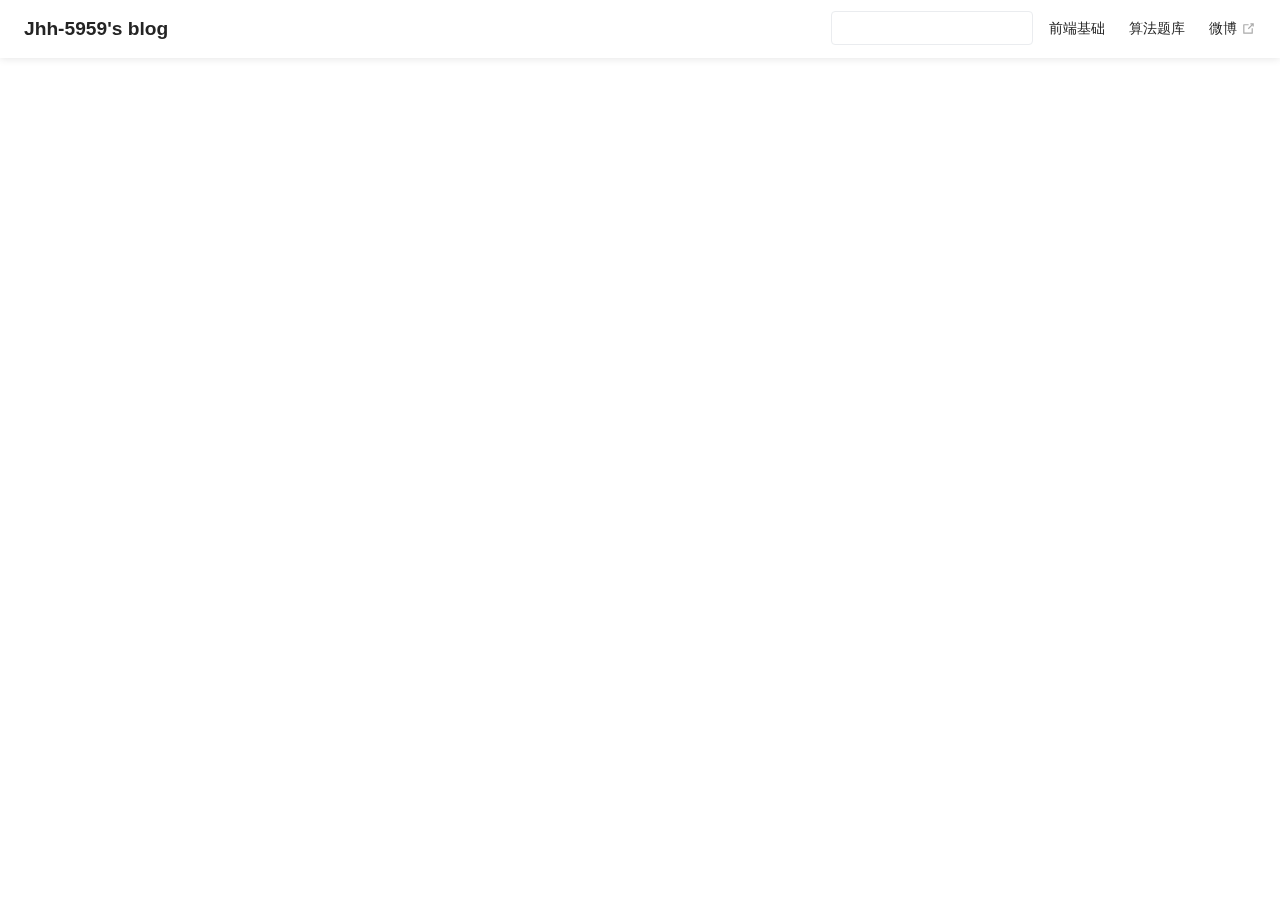
<file: index.html>
<!DOCTYPE html>
<html lang="en-US">
  <head>
    <meta charset="utf-8">
    <meta name="viewport" content="width=device-width,initial-scale=1">
    <title>Jhh-5959&#39;s blog</title>
    <meta name="generator" content="VuePress 1.5.3">
    <link rel="icon" href="/img/logo.png">
    <meta name="description" content="我的个人网站">
    <link rel="preload" href="/assets/css/0.styles.4093c976.css" as="style"><link rel="preload" href="/assets/js/app.03cfc0ea.js" as="script"><link rel="preload" href="/assets/js/3.5660dddf.js" as="script"><link rel="preload" href="/assets/js/1.a1298cba.js" as="script"><link rel="preload" href="/assets/js/10.16591a62.js" as="script"><link rel="prefetch" href="/assets/js/4.1db9235a.js"><link rel="prefetch" href="/assets/js/5.d5766a8f.js"><link rel="prefetch" href="/assets/js/6.34e3438c.js"><link rel="prefetch" href="/assets/js/7.84010cfb.js"><link rel="prefetch" href="/assets/js/8.cfd395df.js"><link rel="prefetch" href="/assets/js/9.5d82ed8b.js">
    <link rel="stylesheet" href="/assets/css/0.styles.4093c976.css">
  </head>
  <body>
    <div id="app" data-server-rendered="true"><div class="theme-container no-sidebar" data-v-1c920fb4><div data-v-1c920fb4><div id="loader-wrapper" class="loading-wrapper" data-v-71fac282 data-v-1c920fb4 data-v-1c920fb4><div class="loader-main" data-v-71fac282><div data-v-71fac282></div><div data-v-71fac282></div><div data-v-71fac282></div><div data-v-71fac282></div></div> <!----> <!----></div> <div class="password-shadow password-wrapper-out" style="display:none;" data-v-6ef27168 data-v-1c920fb4 data-v-1c920fb4><h3 class="title" style="display:none;" data-v-6ef27168 data-v-6ef27168>Jhh-5959's blog</h3> <!----> <label id="box" class="inputBox" style="display:none;" data-v-6ef27168 data-v-6ef27168><input type="password" value="" data-v-6ef27168> <span data-v-6ef27168>Konck! Knock!</span> <button data-v-6ef27168>OK</button></label> <div class="footer" style="display:none;" data-v-6ef27168 data-v-6ef27168><span data-v-6ef27168><i class="iconfont reco-theme" data-v-6ef27168></i> <a target="blank" href="https://vuepress-theme-reco.recoluan.com" data-v-6ef27168>vuePress-theme-reco</a></span> <span data-v-6ef27168><i class="iconfont reco-copyright" data-v-6ef27168></i> <a data-v-6ef27168><span data-v-6ef27168>Jhh-5959's blog</span>
            
          <!---->
          2020
        </a></span></div></div> <div class="hide" data-v-1c920fb4><header class="navbar" data-v-1c920fb4><div class="sidebar-button"><svg xmlns="http://www.w3.org/2000/svg" aria-hidden="true" role="img" viewBox="0 0 448 512" class="icon"><path fill="currentColor" d="M436 124H12c-6.627 0-12-5.373-12-12V80c0-6.627 5.373-12 12-12h424c6.627 0 12 5.373 12 12v32c0 6.627-5.373 12-12 12zm0 160H12c-6.627 0-12-5.373-12-12v-32c0-6.627 5.373-12 12-12h424c6.627 0 12 5.373 12 12v32c0 6.627-5.373 12-12 12zm0 160H12c-6.627 0-12-5.373-12-12v-32c0-6.627 5.373-12 12-12h424c6.627 0 12 5.373 12 12v32c0 6.627-5.373 12-12 12z"></path></svg></div> <a href="/" aria-current="page" class="home-link router-link-exact-active router-link-active"><!----> <span class="site-name">Jhh-5959's blog</span></a> <div class="links"><div class="color-picker"><a class="color-button"><i class="iconfont reco-color"></i></a> <div class="color-picker-menu" style="display:none;"><div class="mode-options"><h4 class="title">Choose mode</h4> <ul class="color-mode-options"><li class="dark">dark</li><li class="auto active">auto</li><li class="light">light</li></ul></div></div></div> <div class="search-box"><i class="iconfont reco-search"></i> <input aria-label="Search" autocomplete="off" spellcheck="false" value=""> <!----></div> <nav class="nav-links can-hide"><div class="nav-item"><a href="/accumulate/" class="nav-link"><i class="iconfont undefined"></i>
  前端基础
</a></div><div class="nav-item"><a href="/algorithm/" class="nav-link"><i class="iconfont undefined"></i>
  算法题库
</a></div><div class="nav-item"><a href="https://baidu.com" target="_blank" rel="noopener noreferrer" class="nav-link external"><i class="iconfont undefined"></i>
  微博
  <svg xmlns="http://www.w3.org/2000/svg" aria-hidden="true" x="0px" y="0px" viewBox="0 0 100 100" width="15" height="15" class="icon outbound"><path fill="currentColor" d="M18.8,85.1h56l0,0c2.2,0,4-1.8,4-4v-32h-8v28h-48v-48h28v-8h-32l0,0c-2.2,0-4,1.8-4,4v56C14.8,83.3,16.6,85.1,18.8,85.1z"></path> <polygon fill="currentColor" points="45.7,48.7 51.3,54.3 77.2,28.5 77.2,37.2 85.2,37.2 85.2,14.9 62.8,14.9 62.8,22.9 71.5,22.9"></polygon></svg></a></div> <!----></nav></div></header> <div class="sidebar-mask" data-v-1c920fb4></div> <aside class="sidebar" data-v-1c920fb4><div class="personal-info-wrapper" data-v-44c89ab2 data-v-1c920fb4><!----> <h3 class="name" data-v-44c89ab2>
    Jhh-5959's blog
  </h3> <div class="num" data-v-44c89ab2><div data-v-44c89ab2><h3 data-v-44c89ab2>0</h3> <h6 data-v-44c89ab2>Article</h6></div> <div data-v-44c89ab2><h3 data-v-44c89ab2>0</h3> <h6 data-v-44c89ab2>Tag</h6></div></div> <hr data-v-44c89ab2></div> <nav class="nav-links"><div class="nav-item"><a href="/accumulate/" class="nav-link"><i class="iconfont undefined"></i>
  前端基础
</a></div><div class="nav-item"><a href="/algorithm/" class="nav-link"><i class="iconfont undefined"></i>
  算法题库
</a></div><div class="nav-item"><a href="https://baidu.com" target="_blank" rel="noopener noreferrer" class="nav-link external"><i class="iconfont undefined"></i>
  微博
  <svg xmlns="http://www.w3.org/2000/svg" aria-hidden="true" x="0px" y="0px" viewBox="0 0 100 100" width="15" height="15" class="icon outbound"><path fill="currentColor" d="M18.8,85.1h56l0,0c2.2,0,4-1.8,4-4v-32h-8v28h-48v-48h28v-8h-32l0,0c-2.2,0-4,1.8-4,4v56C14.8,83.3,16.6,85.1,18.8,85.1z"></path> <polygon fill="currentColor" points="45.7,48.7 51.3,54.3 77.2,28.5 77.2,37.2 85.2,37.2 85.2,14.9 62.8,14.9 62.8,22.9 71.5,22.9"></polygon></svg></a></div> <!----></nav> <!----> </aside> <div class="password-shadow password-wrapper-in" style="display:none;" data-v-6ef27168 data-v-1c920fb4><h3 class="title" style="display:none;" data-v-6ef27168 data-v-6ef27168></h3> <!----> <label id="box" class="inputBox" style="display:none;" data-v-6ef27168 data-v-6ef27168><input type="password" value="" data-v-6ef27168> <span data-v-6ef27168>Konck! Knock!</span> <button data-v-6ef27168>OK</button></label> <div class="footer" style="display:none;" data-v-6ef27168 data-v-6ef27168><span data-v-6ef27168><i class="iconfont reco-theme" data-v-6ef27168></i> <a target="blank" href="https://vuepress-theme-reco.recoluan.com" data-v-6ef27168>vuePress-theme-reco</a></span> <span data-v-6ef27168><i class="iconfont reco-copyright" data-v-6ef27168></i> <a data-v-6ef27168><span data-v-6ef27168>Jhh-5959's blog</span>
            
          <!---->
          2020
        </a></span></div></div> <div data-v-1c920fb4><main class="page" style="padding-right:0;"><div class="page-title" style="display:none;"><h1></h1> <div data-v-d5d1b660><i class="iconfont reco-account" data-v-d5d1b660><span data-v-d5d1b660>Jhh-5959's blog</span></i> <!----> <!----> <!----></div></div> <div class="theme-reco-content content__default" style="display:none;"></div> <footer class="page-edit" style="display:none;"><!----> <!----></footer> <!----> <!----> <!----></main> <!----></div></div></div></div><div class="global-ui"><div class="back-to-ceiling" style="right:1rem;bottom:6rem;width:2.5rem;height:2.5rem;border-radius:.25rem;line-height:2.5rem;display:none;" data-v-2a0afe42 data-v-2a0afe42><svg t="1574745035067" viewBox="0 0 1024 1024" version="1.1" xmlns="http://www.w3.org/2000/svg" p-id="5404" class="icon" data-v-2a0afe42><path d="M526.60727968 10.90185116a27.675 27.675 0 0 0-29.21455937 0c-131.36607665 82.28402758-218.69155461 228.01873535-218.69155402 394.07834331a462.20625001 462.20625001 0 0 0 5.36959153 69.94390903c1.00431239 6.55289093-0.34802892 13.13561351-3.76865779 18.80351572-32.63518765 54.11355614-51.75690182 118.55860487-51.7569018 187.94566865a371.06718723 371.06718723 0 0 0 11.50484808 91.98906777c6.53300375 25.50556257 41.68394495 28.14064038 52.69160883 4.22606766 17.37162448-37.73630017 42.14135425-72.50938081 72.80769204-103.21549295 2.18761121 3.04276886 4.15646224 6.24463696 6.40373557 9.22774369a1871.4375 1871.4375 0 0 0 140.04691725 5.34970492 1866.36093723 1866.36093723 0 0 0 140.04691723-5.34970492c2.24727335-2.98310674 4.21612437-6.18497483 6.3937923-9.2178004 30.66633723 30.70611158 55.4360664 65.4791928 72.80769147 103.21549355 11.00766384 23.91457269 46.15860503 21.27949489 52.69160879-4.22606768a371.15156223 371.15156223 0 0 0 11.514792-91.99901164c0-69.36717486-19.13165746-133.82216804-51.75690182-187.92578088-3.42062944-5.66790279-4.76302748-12.26056868-3.76865837-18.80351632a462.20625001 462.20625001 0 0 0 5.36959269-69.943909c-0.00994388-166.08943902-87.32547796-311.81420293-218.6915546-394.09823051zM605.93803103 357.87693858a93.93749974 93.93749974 0 1 1-187.89594924 6.1e-7 93.93749974 93.93749974 0 0 1 187.89594924-6.1e-7z" p-id="5405" data-v-2a0afe42></path><path d="M429.50777625 765.63860547C429.50777625 803.39355007 466.44236686 1000.39046097 512.00932183 1000.39046097c45.56695499 0 82.4922232-197.00623328 82.5015456-234.7518555 0-37.75494459-36.9345906-68.35043303-82.4922232-68.34111062-45.57627738-0.00932239-82.52019037 30.59548842-82.51086798 68.34111062z" p-id="5406" data-v-2a0afe42></path></svg></div></div></div>
    <script src="/assets/js/app.03cfc0ea.js" defer></script><script src="/assets/js/3.5660dddf.js" defer></script><script src="/assets/js/1.a1298cba.js" defer></script><script src="/assets/js/10.16591a62.js" defer></script>
  </body>
</html>
</file>
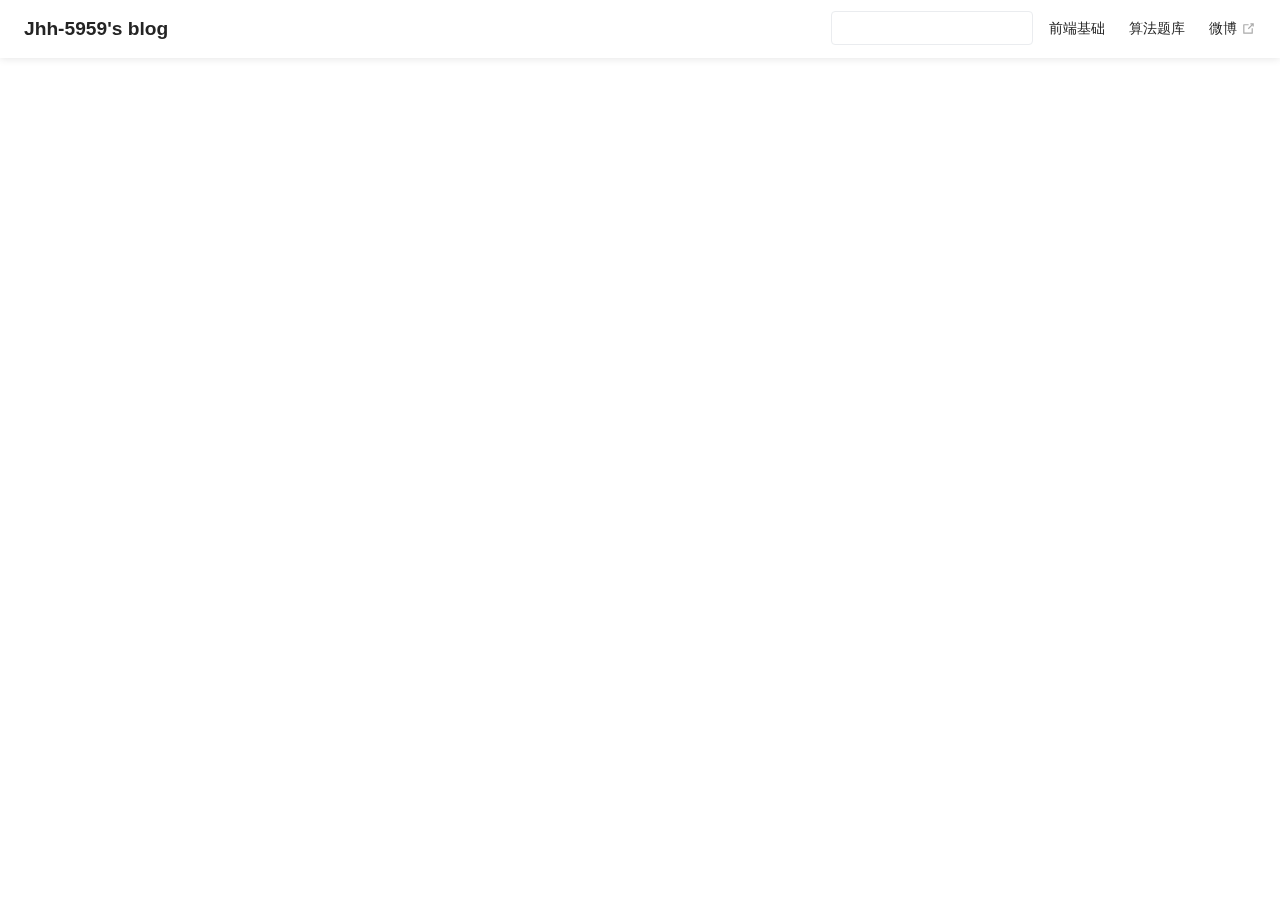
<file: categories/index.html>
<!DOCTYPE html>
<html lang="en-US">
  <head>
    <meta charset="utf-8">
    <meta name="viewport" content="width=device-width,initial-scale=1">
    <title>Categories | Jhh-5959&#39;s blog</title>
    <meta name="generator" content="VuePress 1.5.3">
    <link rel="icon" href="/img/logo.png">
    <meta name="description" content="我的个人网站">
    <link rel="preload" href="/assets/css/0.styles.4093c976.css" as="style"><link rel="preload" href="/assets/js/app.03cfc0ea.js" as="script"><link rel="preload" href="/assets/js/3.5660dddf.js" as="script"><link rel="preload" href="/assets/js/1.a1298cba.js" as="script"><link rel="prefetch" href="/assets/js/10.16591a62.js"><link rel="prefetch" href="/assets/js/4.1db9235a.js"><link rel="prefetch" href="/assets/js/5.d5766a8f.js"><link rel="prefetch" href="/assets/js/6.34e3438c.js"><link rel="prefetch" href="/assets/js/7.84010cfb.js"><link rel="prefetch" href="/assets/js/8.cfd395df.js"><link rel="prefetch" href="/assets/js/9.5d82ed8b.js">
    <link rel="stylesheet" href="/assets/css/0.styles.4093c976.css">
  </head>
  <body>
    <div id="app" data-server-rendered="true"><div class="theme-container no-sidebar" data-v-1c920fb4><div data-v-1c920fb4><div id="loader-wrapper" class="loading-wrapper" data-v-71fac282 data-v-1c920fb4 data-v-1c920fb4><div class="loader-main" data-v-71fac282><div data-v-71fac282></div><div data-v-71fac282></div><div data-v-71fac282></div><div data-v-71fac282></div></div> <!----> <!----></div> <div class="password-shadow password-wrapper-out" style="display:none;" data-v-6ef27168 data-v-1c920fb4 data-v-1c920fb4><h3 class="title" style="display:none;" data-v-6ef27168 data-v-6ef27168>Jhh-5959's blog</h3> <!----> <label id="box" class="inputBox" style="display:none;" data-v-6ef27168 data-v-6ef27168><input type="password" value="" data-v-6ef27168> <span data-v-6ef27168>Konck! Knock!</span> <button data-v-6ef27168>OK</button></label> <div class="footer" style="display:none;" data-v-6ef27168 data-v-6ef27168><span data-v-6ef27168><i class="iconfont reco-theme" data-v-6ef27168></i> <a target="blank" href="https://vuepress-theme-reco.recoluan.com" data-v-6ef27168>vuePress-theme-reco</a></span> <span data-v-6ef27168><i class="iconfont reco-copyright" data-v-6ef27168></i> <a data-v-6ef27168><span data-v-6ef27168>Jhh-5959's blog</span>
            
          <!---->
          2020
        </a></span></div></div> <div class="hide" data-v-1c920fb4><header class="navbar" data-v-1c920fb4><div class="sidebar-button"><svg xmlns="http://www.w3.org/2000/svg" aria-hidden="true" role="img" viewBox="0 0 448 512" class="icon"><path fill="currentColor" d="M436 124H12c-6.627 0-12-5.373-12-12V80c0-6.627 5.373-12 12-12h424c6.627 0 12 5.373 12 12v32c0 6.627-5.373 12-12 12zm0 160H12c-6.627 0-12-5.373-12-12v-32c0-6.627 5.373-12 12-12h424c6.627 0 12 5.373 12 12v32c0 6.627-5.373 12-12 12zm0 160H12c-6.627 0-12-5.373-12-12v-32c0-6.627 5.373-12 12-12h424c6.627 0 12 5.373 12 12v32c0 6.627-5.373 12-12 12z"></path></svg></div> <a href="/" class="home-link router-link-active"><!----> <span class="site-name">Jhh-5959's blog</span></a> <div class="links"><div class="color-picker"><a class="color-button"><i class="iconfont reco-color"></i></a> <div class="color-picker-menu" style="display:none;"><div class="mode-options"><h4 class="title">Choose mode</h4> <ul class="color-mode-options"><li class="dark">dark</li><li class="auto active">auto</li><li class="light">light</li></ul></div></div></div> <div class="search-box"><i class="iconfont reco-search"></i> <input aria-label="Search" autocomplete="off" spellcheck="false" value=""> <!----></div> <nav class="nav-links can-hide"><div class="nav-item"><a href="/accumulate/" class="nav-link"><i class="iconfont undefined"></i>
  前端基础
</a></div><div class="nav-item"><a href="/algorithm/" class="nav-link"><i class="iconfont undefined"></i>
  算法题库
</a></div><div class="nav-item"><a href="https://baidu.com" target="_blank" rel="noopener noreferrer" class="nav-link external"><i class="iconfont undefined"></i>
  微博
  <svg xmlns="http://www.w3.org/2000/svg" aria-hidden="true" x="0px" y="0px" viewBox="0 0 100 100" width="15" height="15" class="icon outbound"><path fill="currentColor" d="M18.8,85.1h56l0,0c2.2,0,4-1.8,4-4v-32h-8v28h-48v-48h28v-8h-32l0,0c-2.2,0-4,1.8-4,4v56C14.8,83.3,16.6,85.1,18.8,85.1z"></path> <polygon fill="currentColor" points="45.7,48.7 51.3,54.3 77.2,28.5 77.2,37.2 85.2,37.2 85.2,14.9 62.8,14.9 62.8,22.9 71.5,22.9"></polygon></svg></a></div> <!----></nav></div></header> <div class="sidebar-mask" data-v-1c920fb4></div> <aside class="sidebar" data-v-1c920fb4><div class="personal-info-wrapper" data-v-44c89ab2 data-v-1c920fb4><!----> <h3 class="name" data-v-44c89ab2>
    Jhh-5959's blog
  </h3> <div class="num" data-v-44c89ab2><div data-v-44c89ab2><h3 data-v-44c89ab2>0</h3> <h6 data-v-44c89ab2>Article</h6></div> <div data-v-44c89ab2><h3 data-v-44c89ab2>0</h3> <h6 data-v-44c89ab2>Tag</h6></div></div> <hr data-v-44c89ab2></div> <nav class="nav-links"><div class="nav-item"><a href="/accumulate/" class="nav-link"><i class="iconfont undefined"></i>
  前端基础
</a></div><div class="nav-item"><a href="/algorithm/" class="nav-link"><i class="iconfont undefined"></i>
  算法题库
</a></div><div class="nav-item"><a href="https://baidu.com" target="_blank" rel="noopener noreferrer" class="nav-link external"><i class="iconfont undefined"></i>
  微博
  <svg xmlns="http://www.w3.org/2000/svg" aria-hidden="true" x="0px" y="0px" viewBox="0 0 100 100" width="15" height="15" class="icon outbound"><path fill="currentColor" d="M18.8,85.1h56l0,0c2.2,0,4-1.8,4-4v-32h-8v28h-48v-48h28v-8h-32l0,0c-2.2,0-4,1.8-4,4v56C14.8,83.3,16.6,85.1,18.8,85.1z"></path> <polygon fill="currentColor" points="45.7,48.7 51.3,54.3 77.2,28.5 77.2,37.2 85.2,37.2 85.2,14.9 62.8,14.9 62.8,22.9 71.5,22.9"></polygon></svg></a></div> <!----></nav> <!----> </aside> <div class="password-shadow password-wrapper-in" style="display:none;" data-v-6ef27168 data-v-1c920fb4><h3 class="title" style="display:none;" data-v-6ef27168 data-v-6ef27168>Categories</h3> <!----> <label id="box" class="inputBox" style="display:none;" data-v-6ef27168 data-v-6ef27168><input type="password" value="" data-v-6ef27168> <span data-v-6ef27168>Konck! Knock!</span> <button data-v-6ef27168>OK</button></label> <div class="footer" style="display:none;" data-v-6ef27168 data-v-6ef27168><span data-v-6ef27168><i class="iconfont reco-theme" data-v-6ef27168></i> <a target="blank" href="https://vuepress-theme-reco.recoluan.com" data-v-6ef27168>vuePress-theme-reco</a></span> <span data-v-6ef27168><i class="iconfont reco-copyright" data-v-6ef27168></i> <a data-v-6ef27168><span data-v-6ef27168>Jhh-5959's blog</span>
            
          <!---->
          2020
        </a></span></div></div> <div data-v-1c920fb4><main class="page" style="padding-right:0;"><div class="page-title" style="display:none;"><h1></h1> <div data-v-d5d1b660><i class="iconfont reco-account" data-v-d5d1b660><span data-v-d5d1b660>Jhh-5959's blog</span></i> <!----> <!----> <!----></div></div> <!----> <footer class="page-edit" style="display:none;"><!----> <!----></footer> <!----> <!----> <!----></main> <!----></div></div></div></div><div class="global-ui"><div class="back-to-ceiling" style="right:1rem;bottom:6rem;width:2.5rem;height:2.5rem;border-radius:.25rem;line-height:2.5rem;display:none;" data-v-2a0afe42 data-v-2a0afe42><svg t="1574745035067" viewBox="0 0 1024 1024" version="1.1" xmlns="http://www.w3.org/2000/svg" p-id="5404" class="icon" data-v-2a0afe42><path d="M526.60727968 10.90185116a27.675 27.675 0 0 0-29.21455937 0c-131.36607665 82.28402758-218.69155461 228.01873535-218.69155402 394.07834331a462.20625001 462.20625001 0 0 0 5.36959153 69.94390903c1.00431239 6.55289093-0.34802892 13.13561351-3.76865779 18.80351572-32.63518765 54.11355614-51.75690182 118.55860487-51.7569018 187.94566865a371.06718723 371.06718723 0 0 0 11.50484808 91.98906777c6.53300375 25.50556257 41.68394495 28.14064038 52.69160883 4.22606766 17.37162448-37.73630017 42.14135425-72.50938081 72.80769204-103.21549295 2.18761121 3.04276886 4.15646224 6.24463696 6.40373557 9.22774369a1871.4375 1871.4375 0 0 0 140.04691725 5.34970492 1866.36093723 1866.36093723 0 0 0 140.04691723-5.34970492c2.24727335-2.98310674 4.21612437-6.18497483 6.3937923-9.2178004 30.66633723 30.70611158 55.4360664 65.4791928 72.80769147 103.21549355 11.00766384 23.91457269 46.15860503 21.27949489 52.69160879-4.22606768a371.15156223 371.15156223 0 0 0 11.514792-91.99901164c0-69.36717486-19.13165746-133.82216804-51.75690182-187.92578088-3.42062944-5.66790279-4.76302748-12.26056868-3.76865837-18.80351632a462.20625001 462.20625001 0 0 0 5.36959269-69.943909c-0.00994388-166.08943902-87.32547796-311.81420293-218.6915546-394.09823051zM605.93803103 357.87693858a93.93749974 93.93749974 0 1 1-187.89594924 6.1e-7 93.93749974 93.93749974 0 0 1 187.89594924-6.1e-7z" p-id="5405" data-v-2a0afe42></path><path d="M429.50777625 765.63860547C429.50777625 803.39355007 466.44236686 1000.39046097 512.00932183 1000.39046097c45.56695499 0 82.4922232-197.00623328 82.5015456-234.7518555 0-37.75494459-36.9345906-68.35043303-82.4922232-68.34111062-45.57627738-0.00932239-82.52019037 30.59548842-82.51086798 68.34111062z" p-id="5406" data-v-2a0afe42></path></svg></div></div></div>
    <script src="/assets/js/app.03cfc0ea.js" defer></script><script src="/assets/js/3.5660dddf.js" defer></script><script src="/assets/js/1.a1298cba.js" defer></script>
  </body>
</html>
</file>
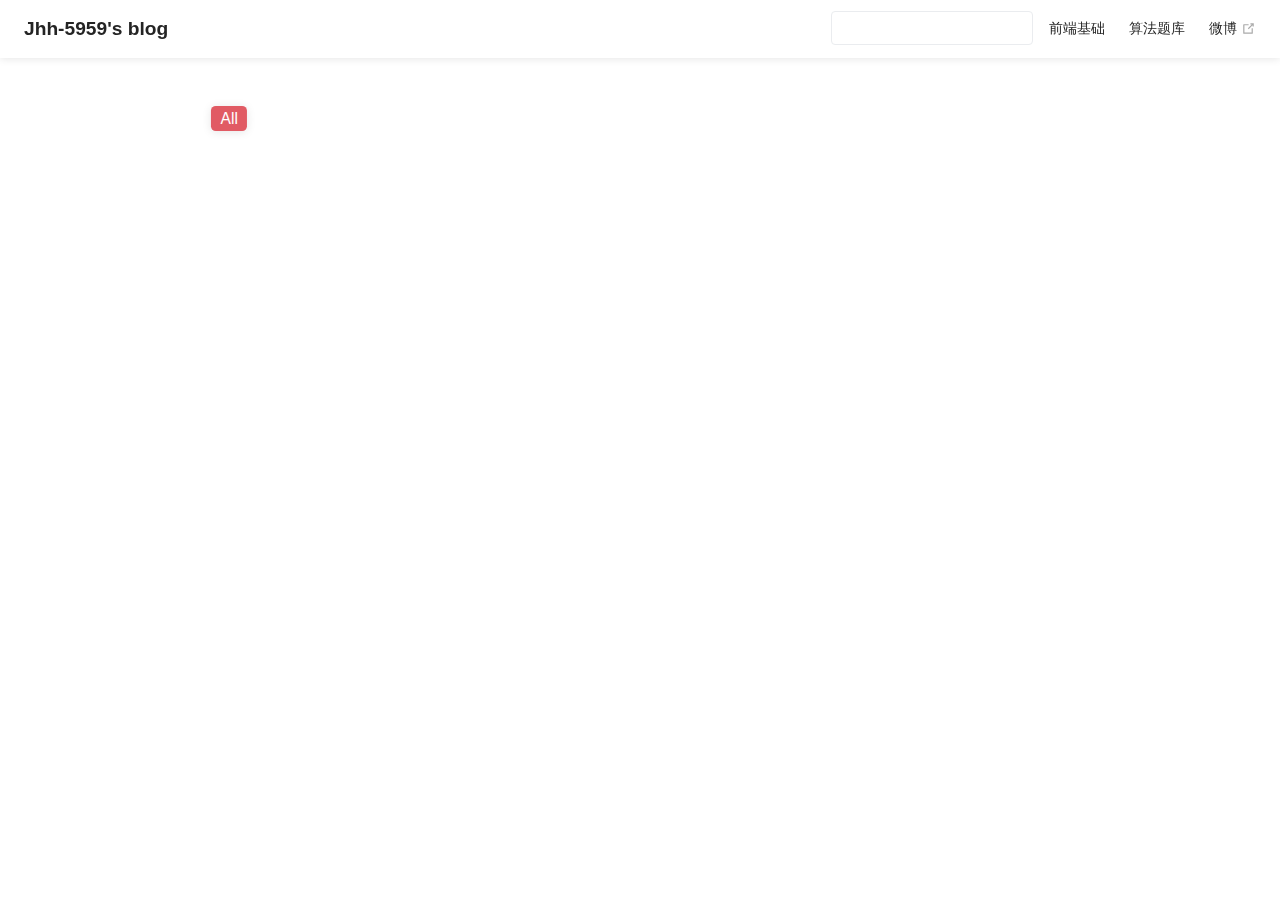
<file: tag/index.html>
<!DOCTYPE html>
<html lang="en-US">
  <head>
    <meta charset="utf-8">
    <meta name="viewport" content="width=device-width,initial-scale=1">
    <title>Tags | Jhh-5959&#39;s blog</title>
    <meta name="generator" content="VuePress 1.5.3">
    <link rel="icon" href="/img/logo.png">
    <meta name="description" content="我的个人网站">
    <link rel="preload" href="/assets/css/0.styles.4093c976.css" as="style"><link rel="preload" href="/assets/js/app.03cfc0ea.js" as="script"><link rel="preload" href="/assets/js/5.d5766a8f.js" as="script"><link rel="preload" href="/assets/js/1.a1298cba.js" as="script"><link rel="prefetch" href="/assets/js/10.16591a62.js"><link rel="prefetch" href="/assets/js/3.5660dddf.js"><link rel="prefetch" href="/assets/js/4.1db9235a.js"><link rel="prefetch" href="/assets/js/6.34e3438c.js"><link rel="prefetch" href="/assets/js/7.84010cfb.js"><link rel="prefetch" href="/assets/js/8.cfd395df.js"><link rel="prefetch" href="/assets/js/9.5d82ed8b.js">
    <link rel="stylesheet" href="/assets/css/0.styles.4093c976.css">
  </head>
  <body>
    <div id="app" data-server-rendered="true"><div class="theme-container tags-wrapper no-sidebar" data-v-1c920fb4 data-v-4f6991a0><div data-v-1c920fb4><div id="loader-wrapper" class="loading-wrapper" data-v-71fac282 data-v-1c920fb4 data-v-1c920fb4><div class="loader-main" data-v-71fac282><div data-v-71fac282></div><div data-v-71fac282></div><div data-v-71fac282></div><div data-v-71fac282></div></div> <!----> <!----></div> <div class="password-shadow password-wrapper-out" style="display:none;" data-v-6ef27168 data-v-1c920fb4 data-v-1c920fb4><h3 class="title" style="display:none;" data-v-6ef27168 data-v-6ef27168>Jhh-5959's blog</h3> <!----> <label id="box" class="inputBox" style="display:none;" data-v-6ef27168 data-v-6ef27168><input type="password" value="" data-v-6ef27168> <span data-v-6ef27168>Konck! Knock!</span> <button data-v-6ef27168>OK</button></label> <div class="footer" style="display:none;" data-v-6ef27168 data-v-6ef27168><span data-v-6ef27168><i class="iconfont reco-theme" data-v-6ef27168></i> <a target="blank" href="https://vuepress-theme-reco.recoluan.com" data-v-6ef27168>vuePress-theme-reco</a></span> <span data-v-6ef27168><i class="iconfont reco-copyright" data-v-6ef27168></i> <a data-v-6ef27168><span data-v-6ef27168>Jhh-5959's blog</span>
            
          <!---->
          2020
        </a></span></div></div> <div class="hide" data-v-1c920fb4><header class="navbar" data-v-1c920fb4><div class="sidebar-button"><svg xmlns="http://www.w3.org/2000/svg" aria-hidden="true" role="img" viewBox="0 0 448 512" class="icon"><path fill="currentColor" d="M436 124H12c-6.627 0-12-5.373-12-12V80c0-6.627 5.373-12 12-12h424c6.627 0 12 5.373 12 12v32c0 6.627-5.373 12-12 12zm0 160H12c-6.627 0-12-5.373-12-12v-32c0-6.627 5.373-12 12-12h424c6.627 0 12 5.373 12 12v32c0 6.627-5.373 12-12 12zm0 160H12c-6.627 0-12-5.373-12-12v-32c0-6.627 5.373-12 12-12h424c6.627 0 12 5.373 12 12v32c0 6.627-5.373 12-12 12z"></path></svg></div> <a href="/" class="home-link router-link-active"><!----> <span class="site-name">Jhh-5959's blog</span></a> <div class="links"><div class="color-picker"><a class="color-button"><i class="iconfont reco-color"></i></a> <div class="color-picker-menu" style="display:none;"><div class="mode-options"><h4 class="title">Choose mode</h4> <ul class="color-mode-options"><li class="dark">dark</li><li class="auto active">auto</li><li class="light">light</li></ul></div></div></div> <div class="search-box"><i class="iconfont reco-search"></i> <input aria-label="Search" autocomplete="off" spellcheck="false" value=""> <!----></div> <nav class="nav-links can-hide"><div class="nav-item"><a href="/accumulate/" class="nav-link"><i class="iconfont undefined"></i>
  前端基础
</a></div><div class="nav-item"><a href="/algorithm/" class="nav-link"><i class="iconfont undefined"></i>
  算法题库
</a></div><div class="nav-item"><a href="https://baidu.com" target="_blank" rel="noopener noreferrer" class="nav-link external"><i class="iconfont undefined"></i>
  微博
  <svg xmlns="http://www.w3.org/2000/svg" aria-hidden="true" x="0px" y="0px" viewBox="0 0 100 100" width="15" height="15" class="icon outbound"><path fill="currentColor" d="M18.8,85.1h56l0,0c2.2,0,4-1.8,4-4v-32h-8v28h-48v-48h28v-8h-32l0,0c-2.2,0-4,1.8-4,4v56C14.8,83.3,16.6,85.1,18.8,85.1z"></path> <polygon fill="currentColor" points="45.7,48.7 51.3,54.3 77.2,28.5 77.2,37.2 85.2,37.2 85.2,14.9 62.8,14.9 62.8,22.9 71.5,22.9"></polygon></svg></a></div> <!----></nav></div></header> <div class="sidebar-mask" data-v-1c920fb4></div> <aside class="sidebar" data-v-1c920fb4><div class="personal-info-wrapper" data-v-44c89ab2 data-v-1c920fb4><!----> <h3 class="name" data-v-44c89ab2>
    Jhh-5959's blog
  </h3> <div class="num" data-v-44c89ab2><div data-v-44c89ab2><h3 data-v-44c89ab2>0</h3> <h6 data-v-44c89ab2>Article</h6></div> <div data-v-44c89ab2><h3 data-v-44c89ab2>0</h3> <h6 data-v-44c89ab2>Tag</h6></div></div> <hr data-v-44c89ab2></div> <nav class="nav-links"><div class="nav-item"><a href="/accumulate/" class="nav-link"><i class="iconfont undefined"></i>
  前端基础
</a></div><div class="nav-item"><a href="/algorithm/" class="nav-link"><i class="iconfont undefined"></i>
  算法题库
</a></div><div class="nav-item"><a href="https://baidu.com" target="_blank" rel="noopener noreferrer" class="nav-link external"><i class="iconfont undefined"></i>
  微博
  <svg xmlns="http://www.w3.org/2000/svg" aria-hidden="true" x="0px" y="0px" viewBox="0 0 100 100" width="15" height="15" class="icon outbound"><path fill="currentColor" d="M18.8,85.1h56l0,0c2.2,0,4-1.8,4-4v-32h-8v28h-48v-48h28v-8h-32l0,0c-2.2,0-4,1.8-4,4v56C14.8,83.3,16.6,85.1,18.8,85.1z"></path> <polygon fill="currentColor" points="45.7,48.7 51.3,54.3 77.2,28.5 77.2,37.2 85.2,37.2 85.2,14.9 62.8,14.9 62.8,22.9 71.5,22.9"></polygon></svg></a></div> <!----></nav> <!----> </aside> <div class="password-shadow password-wrapper-in" style="display:none;" data-v-6ef27168 data-v-1c920fb4><h3 class="title" style="display:none;" data-v-6ef27168 data-v-6ef27168>Tags</h3> <!----> <label id="box" class="inputBox" style="display:none;" data-v-6ef27168 data-v-6ef27168><input type="password" value="" data-v-6ef27168> <span data-v-6ef27168>Konck! Knock!</span> <button data-v-6ef27168>OK</button></label> <div class="footer" style="display:none;" data-v-6ef27168 data-v-6ef27168><span data-v-6ef27168><i class="iconfont reco-theme" data-v-6ef27168></i> <a target="blank" href="https://vuepress-theme-reco.recoluan.com" data-v-6ef27168>vuePress-theme-reco</a></span> <span data-v-6ef27168><i class="iconfont reco-copyright" data-v-6ef27168></i> <a data-v-6ef27168><span data-v-6ef27168>Jhh-5959's blog</span>
            
          <!---->
          2020
        </a></span></div></div> <div data-v-1c920fb4><div class="tags" style="display:none;" data-v-315eb1dc data-v-4f6991a0 data-v-4f6991a0><span class="active" style="background-color:#fb9b5f;" data-v-315eb1dc>All</span></div> <div class="abstract-wrapper list" style="display:none;" data-v-2cbf0ed4 data-v-4f6991a0 data-v-4f6991a0></div> <div class="pagation pagation" style="display:none;" data-v-16725548 data-v-4f6991a0 data-v-4f6991a0><div class="pagation-list" data-v-16725548><span unselectable="on" class="jump" style="display:none;" data-v-16725548>Prev</span> <span class="jump" style="display:none;" data-v-16725548>1</span> <span class="ellipsis" style="display:none;" data-v-16725548>...</span>  <span class="ellipsis" style="display:none;" data-v-16725548>...</span> <span class="jump" style="display:none;" data-v-16725548>0</span> <span class="jump" style="display:none;" data-v-16725548>Next</span> <span class="jumppoint" data-v-16725548>Jump To</span> <span class="jumpinp" data-v-16725548><input type="text" value="" data-v-16725548></span> <span class="jump gobtn" data-v-16725548>Go</span></div></div></div></div></div></div><div class="global-ui"><div class="back-to-ceiling" style="right:1rem;bottom:6rem;width:2.5rem;height:2.5rem;border-radius:.25rem;line-height:2.5rem;display:none;" data-v-2a0afe42 data-v-2a0afe42><svg t="1574745035067" viewBox="0 0 1024 1024" version="1.1" xmlns="http://www.w3.org/2000/svg" p-id="5404" class="icon" data-v-2a0afe42><path d="M526.60727968 10.90185116a27.675 27.675 0 0 0-29.21455937 0c-131.36607665 82.28402758-218.69155461 228.01873535-218.69155402 394.07834331a462.20625001 462.20625001 0 0 0 5.36959153 69.94390903c1.00431239 6.55289093-0.34802892 13.13561351-3.76865779 18.80351572-32.63518765 54.11355614-51.75690182 118.55860487-51.7569018 187.94566865a371.06718723 371.06718723 0 0 0 11.50484808 91.98906777c6.53300375 25.50556257 41.68394495 28.14064038 52.69160883 4.22606766 17.37162448-37.73630017 42.14135425-72.50938081 72.80769204-103.21549295 2.18761121 3.04276886 4.15646224 6.24463696 6.40373557 9.22774369a1871.4375 1871.4375 0 0 0 140.04691725 5.34970492 1866.36093723 1866.36093723 0 0 0 140.04691723-5.34970492c2.24727335-2.98310674 4.21612437-6.18497483 6.3937923-9.2178004 30.66633723 30.70611158 55.4360664 65.4791928 72.80769147 103.21549355 11.00766384 23.91457269 46.15860503 21.27949489 52.69160879-4.22606768a371.15156223 371.15156223 0 0 0 11.514792-91.99901164c0-69.36717486-19.13165746-133.82216804-51.75690182-187.92578088-3.42062944-5.66790279-4.76302748-12.26056868-3.76865837-18.80351632a462.20625001 462.20625001 0 0 0 5.36959269-69.943909c-0.00994388-166.08943902-87.32547796-311.81420293-218.6915546-394.09823051zM605.93803103 357.87693858a93.93749974 93.93749974 0 1 1-187.89594924 6.1e-7 93.93749974 93.93749974 0 0 1 187.89594924-6.1e-7z" p-id="5405" data-v-2a0afe42></path><path d="M429.50777625 765.63860547C429.50777625 803.39355007 466.44236686 1000.39046097 512.00932183 1000.39046097c45.56695499 0 82.4922232-197.00623328 82.5015456-234.7518555 0-37.75494459-36.9345906-68.35043303-82.4922232-68.34111062-45.57627738-0.00932239-82.52019037 30.59548842-82.51086798 68.34111062z" p-id="5406" data-v-2a0afe42></path></svg></div></div></div>
    <script src="/assets/js/app.03cfc0ea.js" defer></script><script src="/assets/js/5.d5766a8f.js" defer></script><script src="/assets/js/1.a1298cba.js" defer></script>
  </body>
</html>
</file>
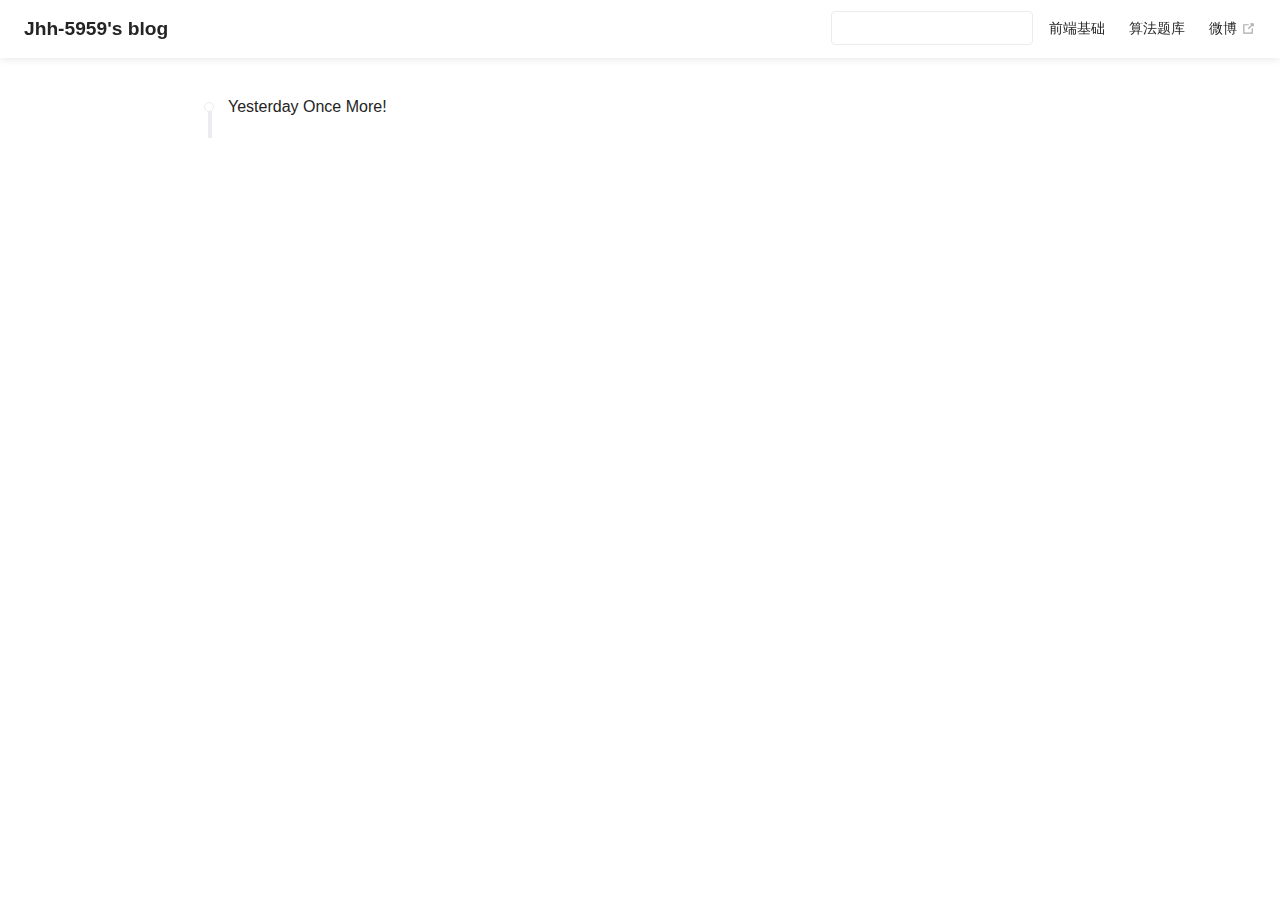
<file: timeline/index.html>
<!DOCTYPE html>
<html lang="en-US">
  <head>
    <meta charset="utf-8">
    <meta name="viewport" content="width=device-width,initial-scale=1">
    <title>Timeline | Jhh-5959&#39;s blog</title>
    <meta name="generator" content="VuePress 1.5.3">
    <link rel="icon" href="/img/logo.png">
    <meta name="description" content="我的个人网站">
    <link rel="preload" href="/assets/css/0.styles.4093c976.css" as="style"><link rel="preload" href="/assets/js/app.03cfc0ea.js" as="script"><link rel="preload" href="/assets/js/9.5d82ed8b.js" as="script"><link rel="preload" href="/assets/js/1.a1298cba.js" as="script"><link rel="prefetch" href="/assets/js/10.16591a62.js"><link rel="prefetch" href="/assets/js/3.5660dddf.js"><link rel="prefetch" href="/assets/js/4.1db9235a.js"><link rel="prefetch" href="/assets/js/5.d5766a8f.js"><link rel="prefetch" href="/assets/js/6.34e3438c.js"><link rel="prefetch" href="/assets/js/7.84010cfb.js"><link rel="prefetch" href="/assets/js/8.cfd395df.js">
    <link rel="stylesheet" href="/assets/css/0.styles.4093c976.css">
  </head>
  <body>
    <div id="app" data-server-rendered="true"><div class="theme-container timeline-wrapper no-sidebar" data-v-1c920fb4 data-v-78b57aa2><div data-v-1c920fb4><div id="loader-wrapper" class="loading-wrapper" data-v-71fac282 data-v-1c920fb4 data-v-1c920fb4><div class="loader-main" data-v-71fac282><div data-v-71fac282></div><div data-v-71fac282></div><div data-v-71fac282></div><div data-v-71fac282></div></div> <!----> <!----></div> <div class="password-shadow password-wrapper-out" style="display:none;" data-v-6ef27168 data-v-1c920fb4 data-v-1c920fb4><h3 class="title" style="display:none;" data-v-6ef27168 data-v-6ef27168>Jhh-5959's blog</h3> <!----> <label id="box" class="inputBox" style="display:none;" data-v-6ef27168 data-v-6ef27168><input type="password" value="" data-v-6ef27168> <span data-v-6ef27168>Konck! Knock!</span> <button data-v-6ef27168>OK</button></label> <div class="footer" style="display:none;" data-v-6ef27168 data-v-6ef27168><span data-v-6ef27168><i class="iconfont reco-theme" data-v-6ef27168></i> <a target="blank" href="https://vuepress-theme-reco.recoluan.com" data-v-6ef27168>vuePress-theme-reco</a></span> <span data-v-6ef27168><i class="iconfont reco-copyright" data-v-6ef27168></i> <a data-v-6ef27168><span data-v-6ef27168>Jhh-5959's blog</span>
            
          <!---->
          2020
        </a></span></div></div> <div class="hide" data-v-1c920fb4><header class="navbar" data-v-1c920fb4><div class="sidebar-button"><svg xmlns="http://www.w3.org/2000/svg" aria-hidden="true" role="img" viewBox="0 0 448 512" class="icon"><path fill="currentColor" d="M436 124H12c-6.627 0-12-5.373-12-12V80c0-6.627 5.373-12 12-12h424c6.627 0 12 5.373 12 12v32c0 6.627-5.373 12-12 12zm0 160H12c-6.627 0-12-5.373-12-12v-32c0-6.627 5.373-12 12-12h424c6.627 0 12 5.373 12 12v32c0 6.627-5.373 12-12 12zm0 160H12c-6.627 0-12-5.373-12-12v-32c0-6.627 5.373-12 12-12h424c6.627 0 12 5.373 12 12v32c0 6.627-5.373 12-12 12z"></path></svg></div> <a href="/" class="home-link router-link-active"><!----> <span class="site-name">Jhh-5959's blog</span></a> <div class="links"><div class="color-picker"><a class="color-button"><i class="iconfont reco-color"></i></a> <div class="color-picker-menu" style="display:none;"><div class="mode-options"><h4 class="title">Choose mode</h4> <ul class="color-mode-options"><li class="dark">dark</li><li class="auto active">auto</li><li class="light">light</li></ul></div></div></div> <div class="search-box"><i class="iconfont reco-search"></i> <input aria-label="Search" autocomplete="off" spellcheck="false" value=""> <!----></div> <nav class="nav-links can-hide"><div class="nav-item"><a href="/accumulate/" class="nav-link"><i class="iconfont undefined"></i>
  前端基础
</a></div><div class="nav-item"><a href="/algorithm/" class="nav-link"><i class="iconfont undefined"></i>
  算法题库
</a></div><div class="nav-item"><a href="https://baidu.com" target="_blank" rel="noopener noreferrer" class="nav-link external"><i class="iconfont undefined"></i>
  微博
  <svg xmlns="http://www.w3.org/2000/svg" aria-hidden="true" x="0px" y="0px" viewBox="0 0 100 100" width="15" height="15" class="icon outbound"><path fill="currentColor" d="M18.8,85.1h56l0,0c2.2,0,4-1.8,4-4v-32h-8v28h-48v-48h28v-8h-32l0,0c-2.2,0-4,1.8-4,4v56C14.8,83.3,16.6,85.1,18.8,85.1z"></path> <polygon fill="currentColor" points="45.7,48.7 51.3,54.3 77.2,28.5 77.2,37.2 85.2,37.2 85.2,14.9 62.8,14.9 62.8,22.9 71.5,22.9"></polygon></svg></a></div> <!----></nav></div></header> <div class="sidebar-mask" data-v-1c920fb4></div> <aside class="sidebar" data-v-1c920fb4><div class="personal-info-wrapper" data-v-44c89ab2 data-v-1c920fb4><!----> <h3 class="name" data-v-44c89ab2>
    Jhh-5959's blog
  </h3> <div class="num" data-v-44c89ab2><div data-v-44c89ab2><h3 data-v-44c89ab2>0</h3> <h6 data-v-44c89ab2>Article</h6></div> <div data-v-44c89ab2><h3 data-v-44c89ab2>0</h3> <h6 data-v-44c89ab2>Tag</h6></div></div> <hr data-v-44c89ab2></div> <nav class="nav-links"><div class="nav-item"><a href="/accumulate/" class="nav-link"><i class="iconfont undefined"></i>
  前端基础
</a></div><div class="nav-item"><a href="/algorithm/" class="nav-link"><i class="iconfont undefined"></i>
  算法题库
</a></div><div class="nav-item"><a href="https://baidu.com" target="_blank" rel="noopener noreferrer" class="nav-link external"><i class="iconfont undefined"></i>
  微博
  <svg xmlns="http://www.w3.org/2000/svg" aria-hidden="true" x="0px" y="0px" viewBox="0 0 100 100" width="15" height="15" class="icon outbound"><path fill="currentColor" d="M18.8,85.1h56l0,0c2.2,0,4-1.8,4-4v-32h-8v28h-48v-48h28v-8h-32l0,0c-2.2,0-4,1.8-4,4v56C14.8,83.3,16.6,85.1,18.8,85.1z"></path> <polygon fill="currentColor" points="45.7,48.7 51.3,54.3 77.2,28.5 77.2,37.2 85.2,37.2 85.2,14.9 62.8,14.9 62.8,22.9 71.5,22.9"></polygon></svg></a></div> <!----></nav> <!----> </aside> <div class="password-shadow password-wrapper-in" style="display:none;" data-v-6ef27168 data-v-1c920fb4><h3 class="title" style="display:none;" data-v-6ef27168 data-v-6ef27168>Timeline</h3> <!----> <label id="box" class="inputBox" style="display:none;" data-v-6ef27168 data-v-6ef27168><input type="password" value="" data-v-6ef27168> <span data-v-6ef27168>Konck! Knock!</span> <button data-v-6ef27168>OK</button></label> <div class="footer" style="display:none;" data-v-6ef27168 data-v-6ef27168><span data-v-6ef27168><i class="iconfont reco-theme" data-v-6ef27168></i> <a target="blank" href="https://vuepress-theme-reco.recoluan.com" data-v-6ef27168>vuePress-theme-reco</a></span> <span data-v-6ef27168><i class="iconfont reco-copyright" data-v-6ef27168></i> <a data-v-6ef27168><span data-v-6ef27168>Jhh-5959's blog</span>
            
          <!---->
          2020
        </a></span></div></div> <div data-v-1c920fb4><ul class="timeline-content" data-v-1c920fb4 data-v-78b57aa2><li class="desc" style="display:none;" data-v-78b57aa2 data-v-78b57aa2>Yesterday Once More!</li> </ul></div></div></div></div><div class="global-ui"><div class="back-to-ceiling" style="right:1rem;bottom:6rem;width:2.5rem;height:2.5rem;border-radius:.25rem;line-height:2.5rem;display:none;" data-v-2a0afe42 data-v-2a0afe42><svg t="1574745035067" viewBox="0 0 1024 1024" version="1.1" xmlns="http://www.w3.org/2000/svg" p-id="5404" class="icon" data-v-2a0afe42><path d="M526.60727968 10.90185116a27.675 27.675 0 0 0-29.21455937 0c-131.36607665 82.28402758-218.69155461 228.01873535-218.69155402 394.07834331a462.20625001 462.20625001 0 0 0 5.36959153 69.94390903c1.00431239 6.55289093-0.34802892 13.13561351-3.76865779 18.80351572-32.63518765 54.11355614-51.75690182 118.55860487-51.7569018 187.94566865a371.06718723 371.06718723 0 0 0 11.50484808 91.98906777c6.53300375 25.50556257 41.68394495 28.14064038 52.69160883 4.22606766 17.37162448-37.73630017 42.14135425-72.50938081 72.80769204-103.21549295 2.18761121 3.04276886 4.15646224 6.24463696 6.40373557 9.22774369a1871.4375 1871.4375 0 0 0 140.04691725 5.34970492 1866.36093723 1866.36093723 0 0 0 140.04691723-5.34970492c2.24727335-2.98310674 4.21612437-6.18497483 6.3937923-9.2178004 30.66633723 30.70611158 55.4360664 65.4791928 72.80769147 103.21549355 11.00766384 23.91457269 46.15860503 21.27949489 52.69160879-4.22606768a371.15156223 371.15156223 0 0 0 11.514792-91.99901164c0-69.36717486-19.13165746-133.82216804-51.75690182-187.92578088-3.42062944-5.66790279-4.76302748-12.26056868-3.76865837-18.80351632a462.20625001 462.20625001 0 0 0 5.36959269-69.943909c-0.00994388-166.08943902-87.32547796-311.81420293-218.6915546-394.09823051zM605.93803103 357.87693858a93.93749974 93.93749974 0 1 1-187.89594924 6.1e-7 93.93749974 93.93749974 0 0 1 187.89594924-6.1e-7z" p-id="5405" data-v-2a0afe42></path><path d="M429.50777625 765.63860547C429.50777625 803.39355007 466.44236686 1000.39046097 512.00932183 1000.39046097c45.56695499 0 82.4922232-197.00623328 82.5015456-234.7518555 0-37.75494459-36.9345906-68.35043303-82.4922232-68.34111062-45.57627738-0.00932239-82.52019037 30.59548842-82.51086798 68.34111062z" p-id="5406" data-v-2a0afe42></path></svg></div></div></div>
    <script src="/assets/js/app.03cfc0ea.js" defer></script><script src="/assets/js/9.5d82ed8b.js" defer></script><script src="/assets/js/1.a1298cba.js" defer></script>
  </body>
</html>
</file>
<file: assets/css/0.styles.4093c976.css>
.medium-zoom-overlay{z-index:100}.medium-zoom-overlay~img{z-index:101}.back-to-ceiling[data-v-2a0afe42]{background-color:#fff;background-color:var(--background-color);box-shadow:0 1px 6px 0 rgba(0,0,0,.2);box-shadow:var(--box-shadow);position:fixed;display:inline-block;text-align:center;cursor:pointer}.back-to-ceiling[data-v-2a0afe42]::hover{background:#d5dbe7}.back-to-ceiling .icon[data-v-2a0afe42]{position:absolute;top:0;bottom:0;left:0;right:0;margin:auto;width:26px;height:26px;fill:#3eaf7c}.fade-enter-active[data-v-2a0afe42],.fade-leave-active[data-v-2a0afe42]{transition:all .5s}.fade-enter[data-v-2a0afe42],.fade-leave-to[data-v-2a0afe42]{opacity:0;transform:translateY(120px)}#loader-wrapper[data-v-71fac282]{height:100vh;width:100vw;background:#fff;background:var(--background-color)}#loader-wrapper .loader-main[data-v-71fac282]{position:fixed;width:120px;height:50px;top:45%;left:50%;z-index:555;transform:translate(-50%)}#loader-wrapper .loader-main div[data-v-71fac282]:nth-child(2){-webkit-animation:pacman-balls-data-v-71fac282 1s linear 0s infinite;animation:pacman-balls-data-v-71fac282 1s linear 0s infinite}#loader-wrapper .loader-main div[data-v-71fac282]:nth-child(3){-webkit-animation:pacman-balls-data-v-71fac282 1s linear .33s infinite;animation:pacman-balls-data-v-71fac282 1s linear .33s infinite}#loader-wrapper .loader-main div[data-v-71fac282]:nth-child(4){-webkit-animation:pacman-balls-data-v-71fac282 1s linear .66s infinite;animation:pacman-balls-data-v-71fac282 1s linear .66s infinite}#loader-wrapper .loader-main div[data-v-71fac282]:nth-child(5){-webkit-animation:pacman-balls-data-v-71fac282 1s linear .99s infinite;animation:pacman-balls-data-v-71fac282 1s linear .99s infinite}#loader-wrapper .loader-main div[data-v-71fac282]:first-of-type{width:0;height:0;border:25px solid #3eaf7c;border-right-color:transparent;border-radius:25px;-webkit-animation:rotate_pacman_half_up-data-v-71fac282 .5s 0s infinite;animation:rotate_pacman_half_up-data-v-71fac282 .5s 0s infinite}#loader-wrapper .loader-main div[data-v-71fac282]:nth-child(2){width:0;height:0;border:25px solid #3eaf7c;border-right-color:transparent;border-radius:25px;-webkit-animation:rotate_pacman_half_down-data-v-71fac282 .5s 0s infinite;animation:rotate_pacman_half_down-data-v-71fac282 .5s 0s infinite;margin-top:-50px}#loader-wrapper .loader-main div[data-v-71fac282]:nth-child(3),#loader-wrapper .loader-main div[data-v-71fac282]:nth-child(4),#loader-wrapper .loader-main div[data-v-71fac282]:nth-child(5),#loader-wrapper .loader-main div[data-v-71fac282]:nth-child(6){background-color:#3eaf7c;width:15px;height:15px;border-radius:100%;margin:2px;width:10px;height:10px;position:absolute;transform:translateY(-6.25px);top:25px;left:100px}#loader-wrapper .title[data-v-71fac282]{margin:8rem auto 2rem;font-size:30px}#loader-wrapper .description[data-v-71fac282],#loader-wrapper .title[data-v-71fac282]{text-align:center;color:#242424;color:var(--text-color);box-sizing:border-box;padding:0 10px;text-shadow:0 2px 10px rgba(0,0,0,.2)}#loader-wrapper .description[data-v-71fac282]{margin:auto;font-size:22px}@-webkit-keyframes pacman-balls-data-v-71fac282{75%{opacity:.7}to{transform:translate(-100px,-6.25px)}}@keyframes pacman-balls-data-v-71fac282{75%{opacity:.7}to{transform:translate(-100px,-6.25px)}}@-webkit-keyframes rotate_pacman_half_up-data-v-71fac282{0%{transform:rotate(270deg)}50%{transform:rotate(1turn)}to{transform:rotate(270deg)}}@keyframes rotate_pacman_half_up-data-v-71fac282{0%{transform:rotate(270deg)}50%{transform:rotate(1turn)}to{transform:rotate(270deg)}}@-webkit-keyframes rotate_pacman_half_down-data-v-71fac282{0%{transform:rotate(90deg)}50%{transform:rotate(0deg)}to{transform:rotate(90deg)}}@keyframes rotate_pacman_half_down-data-v-71fac282{0%{transform:rotate(90deg)}50%{transform:rotate(0deg)}to{transform:rotate(90deg)}}.pagation[data-v-16725548]{font-weight:700;text-align:center;color:#888;color:var(--text-color);margin:20px auto 0;background:#f2f2f2;background:var(--background-color)}.pagation .pagation-list[data-v-16725548]{font-size:0;line-height:50px;-webkit-touch-callout:none;-webkit-user-select:none;-moz-user-select:none;-ms-user-select:none;user-select:none}.pagation .pagation-list span[data-v-16725548]{font-size:14px}.pagation .pagation-list span.jump[data-v-16725548],.pagation .pagation-list span.jumpinp input[data-v-16725548]{box-shadow:var(--box-shadow);border:1px solid var(--border-color)!important;border:1px solid #ccc}.pagation .pagation-list span.jump[data-v-16725548]{padding:5px 8px;border-radius:4px;cursor:pointer;margin-left:5px}.pagation .pagation-list span.jumpinp input[data-v-16725548]{width:55px;height:26px;background-color:var(--background-color);font-size:13px;border-radius:4px;text-align:center;outline:none}.pagation .pagation-list span.bgprimary[data-v-16725548]{cursor:default;color:#fff;background:#3eaf7c;border-color:#3eaf7c}.pagation .pagation-list span.ellipsis[data-v-16725548]{padding:0 8px}.pagation .pagation-list span.jumppoint[data-v-16725548]{margin:0 10px 0 30px}.valine-wrapper #valine.v .vbtn{color:#2c3e50;color:var(--text-color);border:1px solid #eaecef;border-color:var(--border-color)}.valine-wrapper #valine.v .vbtn:hover{color:#3eaf7c;border-color:#3eaf7c}.valine-wrapper #valine.v .vwrap{background:rgba(27,31,35,.05);background:var(--code-color);border:1px solid #eaecef;border-color:var(--border-color)}.valine-wrapper #valine.v .vwrap .vheader .vinput{border-bottom:1px dashed var(--border-color)}.valine-wrapper #valine.v .vwrap .vheader .vinput:focus{border-bottom-color:#3eaf7c}.valine-wrapper #valine.v .vwrap .vheader .vinput:-internal-autofill-selected{background-color:var(--code-color)!important}.valine-wrapper #valine.v .vinfo{padding-left:.6rem}.valine-wrapper #valine.v .vcard .vquote{margin-left:0;border-left:none}.valine-wrapper #valine.v .vcard .vimg{width:2.8rem;height:2.8rem;border-radius:.25rem;border:none}.valine-wrapper #valine.v .vcard .vhead .vnick{color:#3eaf7c}.valine-wrapper #valine.v .vcard .vhead .vnick:before{background:#3eaf7c}.valine-wrapper #valine.v .vh{border-bottom:none}.valine-wrapper #valine.v .vh .vhead .vsys{color:#3eaf7c;color:var(--text-color);background:rgba(27,31,35,.05);background:var(--code-color)}.valine-wrapper #valine.v .vh .vmeta{margin-bottom:1rem}.valine-wrapper #valine.v .vh .vmeta .vat{margin-right:.3rem;background:rgba(27,31,35,.05);background:var(--code-color);border-radius:.25rem;padding:0 .4rem;color:var(--text-color);border:1px solid #eaecef;border-color:var(--border-color)}.valine-wrapper #valine.v .vh .vmeta .vat:hover{color:#3eaf7c;border-color:#3eaf7c}.valine-wrapper #valine.v .vh .vcontent{background:rgba(27,31,35,.05);background:var(--code-color);border-radius:.25rem;margin:0 .3rem;padding:.1rem .6rem .05rem}.valine-wrapper #valine.v .vh .vcontent p .at{color:#3eaf7c}.valine-wrapper #valine.v .vh .vcontent.expand:before{z-index:1;background:linear-gradient(180deg,hsla(0,0%,100%,0),#fff);background:linear-gradient(180deg,hsla(0,0%,100%,0),var(--background-color))}.valine-wrapper #valine.v .vh .vcontent.expand:after{color:#3eaf7c;color:var(--text-color);background:#fff;background:var(--background-color)}.valine-wrapper #valine.v .info{padding-right:.6rem}.valine-wrapper #valine.v .vbtn,.valine-wrapper #valine.v code,.valine-wrapper #valine.v pre{background:var(--background-color);color:var(--text-color)}.valine-wrapper #valine.v a{color:#3eaf7c}.valine-wrapper #valine.v a:before{background:#3eaf7c}

/*!
 * vssue - A vue-powered issue-based comment plugin
 *
 * @version v1.4.6
 * @link https://vssue.js.org
 * @license MIT
 * @copyright 2018-2020 meteorlxy
 */.vssue{color:#2c3e50}@media screen and (max-width:576px){.vssue .vssue-new-comment .vssue-new-comment-body{margin-left:60px}}@media screen and (min-width:577px){.vssue .vssue-new-comment .vssue-new-comment-body{margin-left:70px}}@media screen and (max-width:576px){.vssue .vssue-new-comment .vssue-new-comment-footer{text-align:center}.vssue .vssue-new-comment .vssue-new-comment-footer .vssue-new-comment-operations{margin-top:10px}}@media screen and (min-width:577px){.vssue .vssue-new-comment .vssue-new-comment-footer{margin-left:70px;text-align:right}.vssue .vssue-new-comment .vssue-new-comment-footer .vssue-current-user{float:left}}@media screen and (max-width:576px){.vssue .vssue-comments .vssue-comment .vssue-comment-body{margin-left:60px}}@media screen and (min-width:577px){.vssue .vssue-comments .vssue-comment .vssue-comment-body{margin-left:70px}}@media screen and (max-width:576px){.vssue .vssue-pagination{flex-direction:column;justify-content:center;text-align:center}}@media screen and (max-width:576px){.vssue .vssue-pagination .vssue-pagination-page{margin-top:10px}}@media screen and (min-width:577px){.vssue .vssue-pagination .vssue-pagination-page{text-align:right}}.markdown-body .tab-size[data-tab-size="1"]{-o-tab-size:1}.markdown-body .tab-size[data-tab-size="2"]{-o-tab-size:2}.markdown-body .tab-size[data-tab-size="3"]{-o-tab-size:3}.markdown-body .tab-size[data-tab-size="4"]{-o-tab-size:4}.markdown-body .tab-size[data-tab-size="5"]{-o-tab-size:5}.markdown-body .tab-size[data-tab-size="6"]{-o-tab-size:6}.markdown-body .tab-size[data-tab-size="7"]{-o-tab-size:7}.markdown-body .tab-size[data-tab-size="8"]{-o-tab-size:8}.markdown-body .tab-size[data-tab-size="9"]{-o-tab-size:9}.markdown-body .tab-size[data-tab-size="10"]{-o-tab-size:10}.markdown-body .tab-size[data-tab-size="11"]{-o-tab-size:11}.markdown-body .tab-size[data-tab-size="12"]{-o-tab-size:12}@font-face{font-family:octicons-link;src:url([data-uri]) format("woff")}.markdown-body .octicon{display:inline-block;fill:currentColor;vertical-align:text-bottom}.markdown-body .anchor{float:left;line-height:1;margin-left:-20px;padding-right:4px}.markdown-body .anchor:focus{outline:none}.markdown-body h1 .octicon-link,.markdown-body h2 .octicon-link,.markdown-body h3 .octicon-link,.markdown-body h4 .octicon-link,.markdown-body h5 .octicon-link,.markdown-body h6 .octicon-link{color:#1b1f23;vertical-align:middle;visibility:hidden}.markdown-body h1:hover .anchor,.markdown-body h2:hover .anchor,.markdown-body h3:hover .anchor,.markdown-body h4:hover .anchor,.markdown-body h5:hover .anchor,.markdown-body h6:hover .anchor{text-decoration:none}.markdown-body h1:hover .anchor .octicon-link,.markdown-body h2:hover .anchor .octicon-link,.markdown-body h3:hover .anchor .octicon-link,.markdown-body h4:hover .anchor .octicon-link,.markdown-body h5:hover .anchor .octicon-link,.markdown-body h6:hover .anchor .octicon-link{visibility:visible}.markdown-body{-ms-text-size-adjust:100%;-webkit-text-size-adjust:100%;color:#24292e;font-family:-apple-system,BlinkMacSystemFont,Segoe UI,Helvetica,Arial,sans-serif,Apple Color Emoji,Segoe UI Emoji,Segoe UI Symbol;font-size:16px;line-height:1.5;word-wrap:break-word}.markdown-body .pl-c{color:#6a737d}.markdown-body .pl-c1,.markdown-body .pl-s .pl-v{color:#005cc5}.markdown-body .pl-e,.markdown-body .pl-en{color:#6f42c1}.markdown-body .pl-s .pl-s1,.markdown-body .pl-smi{color:#24292e}.markdown-body .pl-ent{color:#22863a}.markdown-body .pl-k{color:#d73a49}.markdown-body .pl-pds,.markdown-body .pl-s,.markdown-body .pl-s .pl-pse .pl-s1,.markdown-body .pl-sr,.markdown-body .pl-sr .pl-cce,.markdown-body .pl-sr .pl-sra,.markdown-body .pl-sr .pl-sre{color:#032f62}.markdown-body .pl-smw,.markdown-body .pl-v{color:#e36209}.markdown-body .pl-bu{color:#b31d28}.markdown-body .pl-ii{background-color:#b31d28;color:#fafbfc}.markdown-body .pl-c2{background-color:#d73a49;color:#fafbfc}.markdown-body .pl-c2:before{content:"^M"}.markdown-body .pl-sr .pl-cce{color:#22863a;font-weight:700}.markdown-body .pl-ml{color:#735c0f}.markdown-body .pl-mh,.markdown-body .pl-mh .pl-en,.markdown-body .pl-ms{color:#005cc5;font-weight:700}.markdown-body .pl-mi{color:#24292e;font-style:italic}.markdown-body .pl-mb{color:#24292e;font-weight:700}.markdown-body .pl-md{background-color:#ffeef0;color:#b31d28}.markdown-body .pl-mi1{background-color:#f0fff4;color:#22863a}.markdown-body .pl-mc{background-color:#ffebda;color:#e36209}.markdown-body .pl-mi2{background-color:#005cc5;color:#f6f8fa}.markdown-body .pl-mdr{color:#6f42c1;font-weight:700}.markdown-body .pl-ba{color:#586069}.markdown-body .pl-sg{color:#959da5}.markdown-body .pl-corl{color:#032f62;text-decoration:underline}.markdown-body details{display:block}.markdown-body summary{display:list-item}.markdown-body a{background-color:transparent}.markdown-body a:active,.markdown-body a:hover{outline-width:0}.markdown-body strong{font-weight:inherit;font-weight:bolder}.markdown-body h1{margin:.67em 0}.markdown-body img{border-style:none}.markdown-body code,.markdown-body kbd,.markdown-body pre{font-family:monospace,monospace;font-size:1em}.markdown-body hr{box-sizing:content-box;overflow:visible}.markdown-body input{font:inherit;margin:0;overflow:visible}.markdown-body [type=checkbox]{box-sizing:border-box;padding:0}.markdown-body *{box-sizing:border-box}.markdown-body input{font-family:inherit;font-size:inherit;line-height:inherit}.markdown-body a{color:#0366d6;text-decoration:none}.markdown-body a:hover{text-decoration:underline}.markdown-body strong{font-weight:600}.markdown-body hr{background:transparent;border-bottom:1px solid #dfe2e5;height:0;margin:15px 0;overflow:hidden}.markdown-body hr:after,.markdown-body hr:before{content:"";display:table}.markdown-body hr:after{clear:both}.markdown-body table{border-collapse:collapse;border-spacing:0}.markdown-body td,.markdown-body th{padding:0}.markdown-body details summary{cursor:pointer}.markdown-body h1,.markdown-body h2,.markdown-body h3,.markdown-body h4,.markdown-body h5,.markdown-body h6{margin-bottom:0;margin-top:0}.markdown-body h1{font-size:32px}.markdown-body h1,.markdown-body h2{font-weight:600}.markdown-body h2{font-size:24px}.markdown-body h3{font-size:20px}.markdown-body h3,.markdown-body h4{font-weight:600}.markdown-body h4{font-size:16px}.markdown-body h5{font-size:14px}.markdown-body h5,.markdown-body h6{font-weight:600}.markdown-body h6{font-size:12px}.markdown-body p{margin-bottom:10px;margin-top:0}.markdown-body blockquote{margin:0}.markdown-body ol,.markdown-body ul{margin-bottom:0;margin-top:0;padding-left:0}.markdown-body ol ol,.markdown-body ul ol{list-style-type:lower-roman}.markdown-body ol ol ol,.markdown-body ol ul ol,.markdown-body ul ol ol,.markdown-body ul ul ol{list-style-type:lower-alpha}.markdown-body dd{margin-left:0}.markdown-body code,.markdown-body pre{font-family:SFMono-Regular,Consolas,Liberation Mono,Menlo,Courier,monospace;font-size:12px}.markdown-body pre{margin-bottom:0;margin-top:0}.markdown-body input::-webkit-inner-spin-button,.markdown-body input::-webkit-outer-spin-button{-webkit-appearance:none;appearance:none;margin:0}.markdown-body .border{border:1px solid #e1e4e8!important}.markdown-body .border-0{border:0!important}.markdown-body .border-bottom{border-bottom:1px solid #e1e4e8!important}.markdown-body .rounded-1{border-radius:3px!important}.markdown-body .bg-white{background-color:#fff!important}.markdown-body .bg-gray-light{background-color:#fafbfc!important}.markdown-body .text-gray-light{color:#6a737d!important}.markdown-body .mb-0{margin-bottom:0!important}.markdown-body .my-2{margin-bottom:8px!important;margin-top:8px!important}.markdown-body .py-0{padding-bottom:0!important;padding-top:0!important}.markdown-body .py-2{padding-bottom:8px!important;padding-top:8px!important}.markdown-body .pl-3,.markdown-body .px-3{padding-left:16px!important}.markdown-body .px-3{padding-right:16px!important}.markdown-body .f6{font-size:12px!important}.markdown-body .lh-condensed{line-height:1.25!important}.markdown-body .text-bold{font-weight:600!important}.markdown-body:after,.markdown-body:before{content:"";display:table}.markdown-body:after{clear:both}.markdown-body>:first-child{margin-top:0!important}.markdown-body>:last-child{margin-bottom:0!important}.markdown-body a:not([href]){color:inherit;text-decoration:none}.markdown-body blockquote,.markdown-body dl,.markdown-body ol,.markdown-body p,.markdown-body pre,.markdown-body table,.markdown-body ul{margin-bottom:16px;margin-top:0}.markdown-body hr{background-color:#e1e4e8;border:0;height:.25em;margin:24px 0;padding:0}.markdown-body blockquote{border-left:.25em solid #dfe2e5;color:#6a737d;padding:0 1em}.markdown-body blockquote>:first-child{margin-top:0}.markdown-body blockquote>:last-child{margin-bottom:0}.markdown-body kbd{border:1px solid #c6cbd1;border-bottom-color:#959da5;box-shadow:inset 0 -1px 0 #959da5;font-size:11px}.markdown-body h1,.markdown-body h2,.markdown-body h3,.markdown-body h4,.markdown-body h5,.markdown-body h6{font-weight:600;line-height:1.25;margin-bottom:16px;margin-top:24px}.markdown-body h1{font-size:2em}.markdown-body h1,.markdown-body h2{border-bottom:1px solid #eaecef;padding-bottom:.3em}.markdown-body h2{font-size:1.5em}.markdown-body h3{font-size:1.25em}.markdown-body h4{font-size:1em}.markdown-body h5{font-size:.875em}.markdown-body h6{color:#6a737d;font-size:.85em}.markdown-body ol,.markdown-body ul{padding-left:2em}.markdown-body ol ol,.markdown-body ol ul,.markdown-body ul ol,.markdown-body ul ul{margin-bottom:0;margin-top:0}.markdown-body li{word-wrap:break-all}.markdown-body li>p{margin-top:16px}.markdown-body li+li{margin-top:.25em}.markdown-body dl{padding:0}.markdown-body dl dt{font-size:1em;font-style:italic;font-weight:600;margin-top:16px;padding:0}.markdown-body dl dd{margin-bottom:16px;padding:0 16px}.markdown-body table{display:block;overflow:auto;width:100%}.markdown-body table th{font-weight:600}.markdown-body table td,.markdown-body table th{border:1px solid #dfe2e5;padding:6px 13px}.markdown-body table tr{background-color:#fff;border-top:1px solid #c6cbd1}.markdown-body table tr:nth-child(2n){background-color:#f6f8fa}.markdown-body img{background-color:#fff;box-sizing:content-box;max-width:100%}.markdown-body img[align=right]{padding-left:20px}.markdown-body img[align=left]{padding-right:20px}.markdown-body code{background-color:rgba(27,31,35,.05);border-radius:3px;font-size:85%;margin:0;padding:.2em .4em}.markdown-body pre{word-wrap:normal}.markdown-body pre>code{background:transparent;border:0;font-size:100%;margin:0;padding:0;white-space:pre;word-break:normal}.markdown-body .highlight{margin-bottom:16px}.markdown-body .highlight pre{margin-bottom:0;word-break:normal}.markdown-body .highlight pre,.markdown-body pre{background-color:#f6f8fa;border-radius:3px;font-size:85%;line-height:1.45;overflow:auto;padding:16px}.markdown-body pre code{background-color:transparent;border:0;display:inline;line-height:inherit;margin:0;max-width:auto;overflow:visible;padding:0;word-wrap:normal}.markdown-body .commit-tease-sha{color:#444d56;display:inline-block;font-family:SFMono-Regular,Consolas,Liberation Mono,Menlo,Courier,monospace;font-size:90%}.markdown-body .blob-wrapper{border-bottom-left-radius:3px;border-bottom-right-radius:3px;overflow-x:auto;overflow-y:hidden}.markdown-body .blob-wrapper-embedded{max-height:240px;overflow-y:auto}.markdown-body .blob-num{-moz-user-select:none;-ms-user-select:none;-webkit-user-select:none;color:rgba(27,31,35,.3);cursor:pointer;font-family:SFMono-Regular,Consolas,Liberation Mono,Menlo,Courier,monospace;font-size:12px;line-height:20px;min-width:50px;padding-left:10px;padding-right:10px;text-align:right;user-select:none;vertical-align:top;white-space:nowrap;width:1%}.markdown-body .blob-num:hover{color:rgba(27,31,35,.6)}.markdown-body .blob-num:before{content:attr(data-line-number)}.markdown-body .blob-code{line-height:20px;padding-left:10px;padding-right:10px;position:relative;vertical-align:top}.markdown-body .blob-code-inner{color:#24292e;font-family:SFMono-Regular,Consolas,Liberation Mono,Menlo,Courier,monospace;font-size:12px;overflow:visible;white-space:pre;word-wrap:normal}.markdown-body .pl-token.active,.markdown-body .pl-token:hover{background:#ffea7f;cursor:pointer}.markdown-body kbd{background-color:#fafbfc;border:1px solid #d1d5da;border-bottom-color:#c6cbd1;border-radius:3px;box-shadow:inset 0 -1px 0 #c6cbd1;color:#444d56;display:inline-block;font:11px SFMono-Regular,Consolas,Liberation Mono,Menlo,Courier,monospace;line-height:10px;padding:3px 5px;vertical-align:middle}.markdown-body :checked+.radio-label{border-color:#0366d6;position:relative;z-index:1}.markdown-body .tab-size[data-tab-size="1"]{-moz-tab-size:1;tab-size:1}.markdown-body .tab-size[data-tab-size="2"]{-moz-tab-size:2;tab-size:2}.markdown-body .tab-size[data-tab-size="3"]{-moz-tab-size:3;tab-size:3}.markdown-body .tab-size[data-tab-size="4"]{-moz-tab-size:4;tab-size:4}.markdown-body .tab-size[data-tab-size="5"]{-moz-tab-size:5;tab-size:5}.markdown-body .tab-size[data-tab-size="6"]{-moz-tab-size:6;tab-size:6}.markdown-body .tab-size[data-tab-size="7"]{-moz-tab-size:7;tab-size:7}.markdown-body .tab-size[data-tab-size="8"]{-moz-tab-size:8;tab-size:8}.markdown-body .tab-size[data-tab-size="9"]{-moz-tab-size:9;tab-size:9}.markdown-body .tab-size[data-tab-size="10"]{-moz-tab-size:10;tab-size:10}.markdown-body .tab-size[data-tab-size="11"]{-moz-tab-size:11;tab-size:11}.markdown-body .tab-size[data-tab-size="12"]{-moz-tab-size:12;tab-size:12}.markdown-body .task-list-item{list-style-type:none}.markdown-body .task-list-item+.task-list-item{margin-top:3px}.markdown-body .task-list-item input{margin:0 .2em .25em -1.6em;vertical-align:middle}.markdown-body hr{border-bottom-color:#eee}.markdown-body .pl-0{padding-left:0!important}.markdown-body .pl-1{padding-left:4px!important}.markdown-body .pl-2{padding-left:8px!important}.markdown-body .pl-3{padding-left:16px!important}.markdown-body .pl-4{padding-left:24px!important}.markdown-body .pl-5{padding-left:32px!important}.markdown-body .pl-6{padding-left:40px!important}.markdown-body .pl-7{padding-left:48px!important}.markdown-body .pl-8{padding-left:64px!important}.markdown-body .pl-9{padding-left:80px!important}.markdown-body .pl-10{padding-left:96px!important}.markdown-body .pl-11{padding-left:112px!important}.markdown-body .pl-12{padding-left:128px!important}.clearfix:after,.vssue .vssue-new-comment .vssue-new-comment-footer:after{display:block;clear:both;content:""}.vssue{width:100%;color:#242424;font-size:16px;font-family:-apple-system,BlinkMacSystemFont,Segoe UI,Helvetica,Arial,sans-serif,Apple Color Emoji,Segoe UI Emoji,Segoe UI Symbol;padding:10px}.vssue .vssue-button{outline:none;cursor:pointer;padding:10px 20px;font-size:1.05;font-weight:700;color:#3eaf7c;background-color:transparent;border:2px solid #3eaf7c;border-radius:10px}.vssue .vssue-button:disabled{cursor:not-allowed;color:#eaecef;border-color:#eaecef}.vssue .vssue-button:disabled .vssue-icon{fill:#eaecef}.vssue .vssue-button:not(:disabled).vssue-button-default{color:#a3aab1;border-color:#a3aab1}.vssue .vssue-button:not(:disabled).vssue-button-primary{color:#3eaf7c;border-color:#3eaf7c}.vssue .vssue-icon{width:1em;height:1em;vertical-align:-.15em;fill:#3eaf7c;overflow:hidden}.vssue .vssue-icon-loading{-webkit-animation:vssue-keyframe-rotation 1s linear infinite;animation:vssue-keyframe-rotation 1s linear infinite}@-webkit-keyframes vssue-keyframe-rotation{0%{transform:rotate(0deg)}to{transform:rotate(1turn)}}@keyframes vssue-keyframe-rotation{0%{transform:rotate(0deg)}to{transform:rotate(1turn)}}.vssue .fade-appear-active,.vssue .fade-enter-active{transition:all .3s ease}.vssue .fade-leave-active{transition:all .3s cubic-bezier(1,.5,.8,1)}.vssue .fade-appear,.vssue .fade-enter,.vssue .fade-leave-to{opacity:0}.vssue .vssue-notice{position:relative;z-index:100;transform:translateY(-11px)}.vssue .vssue-notice .vssue-alert{position:absolute;z-index:101;cursor:pointer;top:0;padding:10px 20px;width:100%;color:#3eaf7c;border:2px solid #c3ead8;border-radius:5px;background-color:#f5fbf8}.vssue .vssue-notice .vssue-progress{position:absolute;top:0;left:0;height:2px;background-color:#3eaf7c}.vssue .vssue-status{text-align:center;padding-top:20px;padding-bottom:10px;color:#3eaf7c}.vssue .vssue-status .vssue-icon{font-size:1.4em}.vssue .vssue-status .vssue-status-info{margin-top:10px;margin-bottom:10px}.vssue .vssue-header{padding-bottom:10px;border-bottom:1px solid #eaecef;margin-bottom:10px;overflow:hidden}.vssue .vssue-header .vssue-header-powered-by{float:right}.vssue .vssue-new-comment{border-bottom:1px solid #eaecef;margin-top:10px;margin-bottom:10px}.vssue .vssue-new-comment .vssue-comment-avatar{float:left;width:50px;height:50px}.vssue .vssue-new-comment .vssue-comment-avatar img{width:50px;height:50px}.vssue .vssue-new-comment .vssue-comment-avatar .vssue-icon{cursor:pointer;padding:5px;font-size:50px;fill:#757f8a}.vssue .vssue-new-comment .vssue-new-comment-body{position:relative}@media screen and (max-width:719px){.vssue .vssue-new-comment .vssue-new-comment-body{margin-left:60px}}@media screen and (min-width:720px){.vssue .vssue-new-comment .vssue-new-comment-body{margin-left:70px}}.vssue .vssue-new-comment .vssue-new-comment-body .vssue-new-comment-loading{position:absolute;top:50%;left:50%;transform:translate(-50%,-50%)}.vssue .vssue-new-comment .vssue-new-comment-footer{margin-top:10px;margin-bottom:10px}.vssue .vssue-new-comment .vssue-new-comment-footer .vssue-current-user{color:#a3aab1}.vssue .vssue-new-comment .vssue-new-comment-footer .vssue-current-user .vssue-logout{cursor:pointer;text-decoration:underline;color:#a3aab1;font-weight:400}@media screen and (max-width:719px){.vssue .vssue-new-comment .vssue-new-comment-footer{text-align:center}.vssue .vssue-new-comment .vssue-new-comment-footer .vssue-new-comment-operations{margin-top:10px}}@media screen and (min-width:720px){.vssue .vssue-new-comment .vssue-new-comment-footer{margin-left:70px;text-align:right}.vssue .vssue-new-comment .vssue-new-comment-footer .vssue-current-user{float:left}}.vssue .vssue-new-comment .vssue-new-comment-input{resize:none;outline:none;width:100%;padding:15px;font-size:16px;font-family:-apple-system,BlinkMacSystemFont,Segoe UI,Helvetica,Arial,sans-serif,Apple Color Emoji,Segoe UI Emoji,Segoe UI Symbol;background-color:#f5fbf8;border:1px solid #eaecef;border-radius:5px}.vssue .vssue-new-comment .vssue-new-comment-input:disabled{cursor:not-allowed;background-color:#f0f2f4}.vssue .vssue-new-comment .vssue-new-comment-input:focus{background-color:#fff;border-color:#9adbbe;box-shadow:0 0 1px 1px #9adbbe}.vssue .vssue-new-comment .vssue-new-comment-input::-moz-placeholder{color:#a3aab1}.vssue .vssue-new-comment .vssue-new-comment-input:-ms-input-placeholder{color:#a3aab1}.vssue .vssue-new-comment .vssue-new-comment-input::-ms-input-placeholder{color:#a3aab1}.vssue .vssue-new-comment .vssue-new-comment-input::placeholder{color:#a3aab1}.vssue .vssue-comments .vssue-comment{margin:15px 0}.vssue .vssue-comments .vssue-comment.vssue-comment-edit-mode .vssue-comment-main{border-color:#9adbbe;box-shadow:0 0 1px 1px #9adbbe}.vssue .vssue-comments .vssue-comment.vssue-comment-disabled{pointer-events:none}.vssue .vssue-comments .vssue-comment.vssue-comment-disabled .vssue-comment-body{background-color:#f9f9fa}.vssue .vssue-comments .vssue-comment .vssue-comment-avatar{float:left;width:50px;height:50px}.vssue .vssue-comments .vssue-comment .vssue-comment-avatar img{width:50px;height:50px}@media screen and (max-width:719px){.vssue .vssue-comments .vssue-comment .vssue-comment-body{margin-left:60px}}@media screen and (min-width:720px){.vssue .vssue-comments .vssue-comment .vssue-comment-body{margin-left:70px}}.vssue .vssue-comments .vssue-comment .vssue-comment-header{padding:10px 15px;overflow:hidden;border-top-left-radius:5px;border-top-right-radius:5px;border:1px solid #eaecef;border-bottom:none}.vssue .vssue-comments .vssue-comment .vssue-comment-header .vssue-comment-created-at{float:right;cursor:default;color:#a3aab1}.vssue .vssue-comments .vssue-comment .vssue-comment-main{padding:15px;border:1px solid #eaecef}.vssue .vssue-comments .vssue-comment .vssue-comment-main .vssue-edit-comment-input{resize:none;outline:none;border:none;width:100%;background:transparent}.vssue .vssue-comments .vssue-comment .vssue-comment-footer{padding:10px 15px;overflow:hidden;border-bottom-left-radius:5px;border-bottom-right-radius:5px;border:1px solid #eaecef;border-top:none}.vssue .vssue-comments .vssue-comment .vssue-comment-footer .vssue-comment-hint{cursor:default;color:#a3aab1}.vssue .vssue-comments .vssue-comment .vssue-comment-footer .vssue-comment-reactions .vssue-comment-reaction{cursor:pointer;display:inline-block;margin-right:8px;color:#3eaf7c}.vssue .vssue-comments .vssue-comment .vssue-comment-footer .vssue-comment-operations{float:right;color:#3eaf7c}.vssue .vssue-comments .vssue-comment .vssue-comment-footer .vssue-comment-operations .vssue-comment-operation{cursor:pointer;margin-left:8px}.vssue .vssue-comments .vssue-comment .vssue-comment-footer .vssue-comment-operations .vssue-comment-operation.vssue-comment-operation-muted{color:#a3aab1}.vssue .vssue-comments .vssue-comment .vssue-comment-footer .vssue-comment-operations .vssue-comment-operation.vssue-comment-operation-muted .vssue-icon{fill:#a3aab1}.vssue .vssue-pagination{cursor:default;display:flex;padding:5px;color:#a3aab1}@media screen and (max-width:719px){.vssue .vssue-pagination{flex-direction:column;justify-content:center;text-align:center}}.vssue .vssue-pagination .vssue-pagination-loading,.vssue .vssue-pagination .vssue-pagination-page,.vssue .vssue-pagination .vssue-pagination-per-page{flex:1}@media screen and (max-width:719px){.vssue .vssue-pagination .vssue-pagination-page{margin-top:10px}}@media screen and (min-width:720px){.vssue .vssue-pagination .vssue-pagination-page{text-align:right}}.vssue .vssue-pagination .vssue-pagination-select{outline:none;-webkit-appearance:none;-moz-appearance:none;appearance:none;border:1px solid #9adbbe;padding-left:.2rem;padding-right:1rem;background-color:transparent;background-image:url("data:image/svg+xml;charset=utf8,%3Csvg class='icon' viewBox='0 0 1024 1024' xmlns='http://www.w3.org/2000/svg'%3E%3Cdefs%3E%3Cstyle/%3E%3C/defs%3E%3Cpath d='M676.395 432.896a21.333 21.333 0 0 0-30.166 0L511.061 568.021 377.728 434.645a21.333 21.333 0 0 0-30.165 30.166l148.394 148.48a21.419 21.419 0 0 0 30.208 0l150.23-150.187a21.333 21.333 0 0 0 0-30.208'/%3E%3C/svg%3E");background-repeat:no-repeat;background-position:100%}.vssue .vssue-pagination .vssue-pagination-select:disabled{cursor:not-allowed}.vssue .vssue-pagination .vssue-pagination-select:focus{background-color:#fff;box-shadow:0 0 .2px .2px #9adbbe}.vssue .vssue-pagination .vssue-pagination-link{display:inline-block;min-width:1em;text-align:center}.vssue .vssue-pagination .vssue-pagination-link.disabled{pointer-events:none}.vssue .vssue-pagination .vssue-pagination-link:not(.disabled){color:#3eaf7c;font-weight:500;cursor:pointer}.vssue,.vssue *{box-sizing:border-box}.vssue :not(.vssue-comment-content) a{cursor:pointer;font-weight:500;color:#3eaf7c;text-decoration:none}.vssue :not(.vssue-comment-content) hr{display:block;height:1px;border:0;border-top:1px solid #eaecef;margin:1.2rem 0;padding:0}.vssue-wrapper.vssue{color:#2c3e50;color:var(--text-color)}.vssue-wrapper.vssue .vssue-new-comment{border-bottom:1px solid #eaecef;border-bottom:1px solid var(--border-color)}.vssue-wrapper.vssue .vssue-new-comment .vssue-new-comment-input:disabled{background-color:#fff;background-color:var(--background-color);border:1px solid #eaecef;border:1px solid var(--border-color)}.vssue-wrapper.vssue .vssue-new-comment .vssue-new-comment-footer .vssue-current-user{color:#2c3e50;color:var(--text-color)}.vssue-wrapper.vssue .vssue-header{border-bottom:1px solid #eaecef;border-bottom:1px solid var(--border-color)}.vssue-wrapper.vssue .vssue-comments .vssue-pagination .vssue-pagination-per-page .vssue-pagination-select{color:var(--text-color)}.vssue-wrapper.vssue .vssue-comments .vssue-comment .vssue-comment-body .vssue-comment-footer,.vssue-wrapper.vssue .vssue-comments .vssue-comment .vssue-comment-body .vssue-comment-header,.vssue-wrapper.vssue .vssue-comments .vssue-comment .vssue-comment-body .vssue-comment-main{border:none}.vssue-wrapper.vssue .vssue-comments .vssue-comment .vssue-comment-body .vssue-comment-footer,.vssue-wrapper.vssue .vssue-comments .vssue-comment .vssue-comment-body .vssue-comment-main{background:var(--code-color)}.vssue-wrapper.vssue .vssue-comments .vssue-comment .vssue-comment-body .vssue-comment-footer{border-top:2px solid var(--background-color)}.vssue-wrapper.vssue .vssue-comments .vssue-comment .vssue-comment-avatar img{width:2.8rem;height:2.8rem;border-radius:.25rem}.vssue-wrapper.vssue .markdown-body{color:var(--text-color)}#nprogress{pointer-events:none}#nprogress .bar{background:#3eaf7c;position:fixed;z-index:1031;top:0;left:0;width:100%;height:2px}#nprogress .peg{display:block;position:absolute;right:0;width:100px;height:100%;box-shadow:0 0 10px #3eaf7c,0 0 5px #3eaf7c;opacity:1;transform:rotate(3deg) translateY(-4px)}#nprogress .spinner{display:block;position:fixed;z-index:1031;top:15px;right:15px}#nprogress .spinner-icon{width:18px;height:18px;box-sizing:border-box;border-color:#3eaf7c transparent transparent #3eaf7c;border-style:solid;border-width:2px;border-radius:50%;-webkit-animation:nprogress-spinner .4s linear infinite;animation:nprogress-spinner .4s linear infinite}.nprogress-custom-parent{overflow:hidden;position:relative}.nprogress-custom-parent #nprogress .bar,.nprogress-custom-parent #nprogress .spinner{position:absolute}@-webkit-keyframes nprogress-spinner{0%{transform:rotate(0deg)}to{transform:rotate(1turn)}}@keyframes nprogress-spinner{0%{transform:rotate(0deg)}to{transform:rotate(1turn)}}html{scroll-behavior:smooth}.icon.outbound{color:#aaa;display:inline-block;vertical-align:middle;position:relative;top:-1px}[data-v-4726e14e]:root{--default-color-10:#fff;--default-color-9:hsla(0,0%,100%,0.9);--default-color-8:hsla(0,0%,100%,0.8);--default-color-7:hsla(0,0%,100%,0.7);--default-color-6:hsla(0,0%,100%,0.6);--default-color-5:hsla(0,0%,100%,0.5);--default-color-4:hsla(0,0%,100%,0.4);--default-color-3:hsla(0,0%,100%,0.3);--default-color-2:hsla(0,0%,100%,0.2);--default-color-1:hsla(0,0%,100%,0.1);--background-color:#fff;--box-shadow:0 1px 8px 0 rgba(0,0,0,0.1);--box-shadow-hover:0 2px 16px 0 rgba(0,0,0,0.2);--text-color:#242424;--text-color-sub:#7f7f7f;--border-color:#eaecef;--code-color:rgba(27,31,35,0.05);--mask-color:#888}@media (prefers-color-scheme:dark){[data-v-4726e14e]:root{--default-color-10:#000;--default-color-9:rgba(0,0,0,0.9);--default-color-8:rgba(0,0,0,0.8);--default-color-7:rgba(0,0,0,0.7);--default-color-6:rgba(0,0,0,0.6);--default-color-5:rgba(0,0,0,0.5);--default-color-4:rgba(0,0,0,0.4);--default-color-3:rgba(0,0,0,0.3);--default-color-2:rgba(0,0,0,0.2);--default-color-1:rgba(0,0,0,0.1);--background-color:#181818;--box-shadow:0 1px 8px 0 rgba(0,0,0,0.6);--box-shadow-hover:0 2px 16px 0 rgba(0,0,0,0.7);--text-color:hsla(0,0%,100%,0.8);--text-color-sub:#8b8b8b;--border-color:rgba(0,0,0,0.3);--code-color:rgba(0,0,0,0.3);--mask-color:#000}}.badge[data-v-4726e14e]{display:inline-block;font-size:14px;height:18px;line-height:18px;border-radius:.25rem;padding:0 6px;color:#fff}.badge.green[data-v-4726e14e],.badge.tip[data-v-4726e14e],.badge[data-v-4726e14e]{background-color:#42b983}.badge.error[data-v-4726e14e]{background-color:#da5961}.badge.warn[data-v-4726e14e],.badge.warning[data-v-4726e14e],.badge.yellow[data-v-4726e14e]{background-color:#e7c000}.badge+.badge[data-v-4726e14e]{margin-left:5px}.search-box{display:inline-block;position:relative;margin-right:1rem}.search-box .iconfont{position:absolute;top:0;bottom:0;z-index:0;left:.6rem;margin:auto}.search-box input{cursor:text;width:10rem;height:2rem;color:#5b5b5b;display:inline-block;border:1px solid var(--border-color);border-radius:.25rem;font-size:.9rem;line-height:2rem;padding:0 .5rem 0 2rem;outline:none;transition:all .2s ease;background:transparent;background-size:1rem}.search-box input:focus{cursor:auto;border-color:#3eaf7c}.search-box .suggestions{background:var(--background-color);width:20rem;position:absolute;top:1.5rem;border:1px solid #cfd4db;border-radius:6px;padding:.4rem;list-style-type:none}.search-box .suggestions.align-right{right:0}.search-box .suggestion{line-height:1.4;padding:.4rem .6rem;border-radius:4px;cursor:pointer}.search-box .suggestion a{white-space:normal;color:var(--text-color)}.search-box .suggestion a .page-title{font-weight:600}.search-box .suggestion a .header{font-size:.9em;margin-left:.25em}.search-box .suggestion.focused{background-color:var(--border-color)}.search-box .suggestion.focused a{color:#3eaf7c}@media (max-width:959px){.search-box input{cursor:pointer;width:0;border-color:transparent;position:relative}.search-box input:focus{cursor:text;left:0;width:10rem}}@media (-ms-high-contrast:none){.search-box input{height:2rem}}@media (max-width:959px) and (min-width:719px){.search-box{margin-right:0}.search-box .suggestions{left:0}}@media (max-width:719px){.search-box{margin-right:0}.search-box .suggestions{right:0}}@media (max-width:419px){.search-box .suggestions{width:calc(100vw - 4rem)}.search-box input:focus{width:8rem}}.module-enter,.module-leave-to{opacity:0;transform:translateY(-20px)}.home{padding:3.6rem 2rem 0;max-width:960px;margin:0 auto}.home .hero{text-align:center}.home .hero h1{font-size:2.5rem;color:var(--text-color)}.home .hero .action,.home .hero .description,.home .hero h1{margin:1.8rem auto}.home .hero .description{font-size:1.6rem;line-height:1.3;color:var(--text-color)}.home .hero .action-button{display:inline-block;font-size:1.2rem;color:#fff;background-color:#3eaf7c;padding:.6rem 1.2rem;border-radius:.25rem;transition:background-color .1s ease;box-sizing:border-box}.home .hero .action-button:hover{background-color:#4abf8a}.home .features{border-top:1px solid var(--border-color);padding:1.2rem 0;margin-top:2.5rem;display:flex;flex-wrap:wrap;align-items:flex-start;align-content:stretch;justify-content:space-between}.home .feature{flex-grow:1;flex-basis:30%;max-width:30%;transition:all .5s;color:var(--text-color)}.home .feature h2{font-size:1.6rem;font-weight:500;border-bottom:none;padding-bottom:0}.home .feature:hover{transform:scale(1.05)}@media (max-width:719px){.home .features{flex-direction:column}.home .feature{max-width:100%;padding:0 2.5rem}}@media (max-width:419px){.home{padding-left:1.5rem;padding-right:1.5rem}.home .hero img{max-height:210px;margin:2rem auto 1.2rem}.home .hero h1{font-size:2rem}.home .hero .action,.home .hero .description,.home .hero h1{margin:1.2rem auto}.home .hero .description{font-size:1.2rem}.home .hero .action-button{font-size:1rem;padding:.6rem 1.2rem}.home .feature h2{font-size:1.25rem}}.sidebar-button{cursor:pointer;display:none;width:1.25rem;height:1.25rem;position:absolute;padding:.6rem;top:.6rem;left:1rem}.sidebar-button .icon{display:block;width:1.25rem;height:1.25rem}@media (max-width:719px){.sidebar-button{display:block}}.dropdown-enter,.dropdown-leave-to{height:0!important}.dropdown-wrapper{cursor:pointer}.dropdown-wrapper .dropdown-title{display:block}.dropdown-wrapper .dropdown-title:hover{border-color:transparent}.dropdown-wrapper .dropdown-title .arrow{vertical-align:middle;margin-top:-1px;margin-left:.4rem}.dropdown-wrapper .nav-dropdown .dropdown-item{color:inherit;line-height:1.7rem}.dropdown-wrapper .nav-dropdown .dropdown-item h4{margin:.45rem 0 0;border-top:1px solid var(--border-color);padding:.45rem 1.5rem 0 1.25rem}.dropdown-wrapper .nav-dropdown .dropdown-item .dropdown-subitem-wrapper{padding:0;list-style:none}.dropdown-wrapper .nav-dropdown .dropdown-item .dropdown-subitem-wrapper .dropdown-subitem{font-size:.9em}.dropdown-wrapper .nav-dropdown .dropdown-item a{display:block;line-height:1.7rem;position:relative;border-bottom:none;font-weight:400;margin-bottom:0;padding:0 1.5rem 0 1.25rem}.dropdown-wrapper .nav-dropdown .dropdown-item a.router-link-active,.dropdown-wrapper .nav-dropdown .dropdown-item a:hover{color:#3eaf7c}.dropdown-wrapper .nav-dropdown .dropdown-item a.router-link-active:after{content:"";width:0;height:0;border-left:5px solid #3eaf7c;border-top:3px solid transparent;border-bottom:3px solid transparent;position:absolute;top:calc(50% - 2px);left:9px}.dropdown-wrapper .nav-dropdown .dropdown-item:first-child h4{margin-top:0;padding-top:0;border-top:0}@media (max-width:719px){.dropdown-wrapper.open .dropdown-title{margin-bottom:.5rem}.dropdown-wrapper .nav-dropdown{transition:height .1s ease-out;overflow:hidden}.dropdown-wrapper .nav-dropdown .dropdown-item h4{border-top:0;margin-top:0;padding-top:0}.dropdown-wrapper .nav-dropdown .dropdown-item>a,.dropdown-wrapper .nav-dropdown .dropdown-item h4{font-size:15px;line-height:2rem}.dropdown-wrapper .nav-dropdown .dropdown-item .dropdown-subitem{font-size:14px;padding-left:1rem}}@media (min-width:719px){.dropdown-wrapper{height:1.8rem}.dropdown-wrapper:hover .nav-dropdown{display:block!important}.dropdown-wrapper .dropdown-title .arrow{border-left:4px solid transparent;border-right:4px solid transparent;border-top:6px solid var(--text-color-sub);border-bottom:0}.dropdown-wrapper .nav-dropdown{display:none;height:auto!important;box-sizing:border-box;max-height:calc(100vh - 2.7rem);overflow-y:auto;position:absolute;top:100%;right:0;background-color:var(--background-color);padding:.6rem 0;box-shadow:var(--box-shadow);text-align:left;border-radius:.25rem;white-space:nowrap;margin:0}}.nav-links{display:inline-block}.nav-links a{line-height:1.4rem;color:var(--text-color)}.nav-links a.router-link-active,.nav-links a.router-link-active .iconfont,.nav-links a:hover,.nav-links a:hover .iconfont{color:#3eaf7c}.nav-links .nav-item{position:relative;display:inline-block;margin-left:1.5rem;line-height:2rem}.nav-links .nav-item:first-child{margin-left:0}.nav-links .repo-link{margin-left:1.5rem}@media (max-width:719px){.nav-links .nav-item,.nav-links .repo-link{margin-left:0}}@media (min-width:719px){.nav-item>a:not(.external).router-link-active,.nav-item>a:not(.external):hover{margin-bottom:-2px}}.mode-options{background-color:var(--background-color);min-width:125px;margin:0;padding:1em;box-shadow:var(--box-shadow);border-radius:.25rem}.mode-options .title{margin-top:0;margin-bottom:.6rem;font-weight:700;color:var(--text-color)}.mode-options .color-mode-options{display:flex;flex-wrap:wrap}.mode-options .color-mode-options li{text-align:center;font-size:12px;color:var(--text-color);line-height:18px;padding:3px 6px;border-top:1px solid #666;border-bottom:1px solid #666;background-color:var(--background-color);cursor:pointer}.mode-options .color-mode-options li.dark{border-radius:.25rem 0 0 .25rem;border-left:1px solid #666}.mode-options .color-mode-options li.light{border-radius:0 .25rem .25rem 0;border-right:1px solid #666}.mode-options .color-mode-options li.active{background-color:#3eaf7c;color:#fff}.mode-options .color-mode-options li:not(.active){border-right:1px solid #666}.color-picker{position:relative;margin-right:1em;cursor:pointer}.color-picker .color-button{align-items:center;height:100%}.color-picker .color-button .iconfont{font-size:1.4rem;color:#3eaf7c}.color-picker .color-picker-menu{position:absolute;top:40px;left:50%;transform:translateX(-50%);z-index:150}.color-picker .color-picker-menu.menu-transition-enter-active,.color-picker .color-picker-menu.menu-transition-leave-active{transition:all .25s ease-in-out}.color-picker .color-picker-menu.menu-transition-enter,.color-picker .color-picker-menu.menu-transition-leave-to{top:50px;opacity:0}.color-picker .color-picker-menu ul{list-style-type:none;margin:0;padding:0}@media (max-width:719px){.color-picker{margin-right:1rem}.color-picker .color-picker-menu{left:calc(50% - 35px)}.color-picker .color-picker-menu:before{left:calc(50% + 35px)}}.navbar{padding:.7rem 1.5rem;line-height:2.2rem;box-shadow:var(--box-shadow);background:var(--background-color)}.navbar a,.navbar img,.navbar span{display:inline-block}.navbar .logo{height:2.2rem;min-width:2.2rem;margin-right:.8rem;vertical-align:top;border-radius:50%}.navbar .site-name{font-size:1.2rem;font-weight:600;color:var(--text-color);position:relative}.navbar .links{padding-left:1.5rem;box-sizing:border-box;white-space:nowrap;font-size:.9rem;position:absolute;right:1.5rem;top:.7rem;display:flex;background-color:var(--background-color)}.navbar .links .search-box{flex:0 0 auto;vertical-align:top}@media (max-width:719px){.navbar{padding-left:4rem}.navbar .can-hide{display:none}.navbar .links{padding-left:.2rem}}[data-v-315eb1dc]:root{--default-color-10:#fff;--default-color-9:hsla(0,0%,100%,0.9);--default-color-8:hsla(0,0%,100%,0.8);--default-color-7:hsla(0,0%,100%,0.7);--default-color-6:hsla(0,0%,100%,0.6);--default-color-5:hsla(0,0%,100%,0.5);--default-color-4:hsla(0,0%,100%,0.4);--default-color-3:hsla(0,0%,100%,0.3);--default-color-2:hsla(0,0%,100%,0.2);--default-color-1:hsla(0,0%,100%,0.1);--background-color:#fff;--box-shadow:0 1px 8px 0 rgba(0,0,0,0.1);--box-shadow-hover:0 2px 16px 0 rgba(0,0,0,0.2);--text-color:#242424;--text-color-sub:#7f7f7f;--border-color:#eaecef;--code-color:rgba(27,31,35,0.05);--mask-color:#888}@media (prefers-color-scheme:dark){[data-v-315eb1dc]:root{--default-color-10:#000;--default-color-9:rgba(0,0,0,0.9);--default-color-8:rgba(0,0,0,0.8);--default-color-7:rgba(0,0,0,0.7);--default-color-6:rgba(0,0,0,0.6);--default-color-5:rgba(0,0,0,0.5);--default-color-4:rgba(0,0,0,0.4);--default-color-3:rgba(0,0,0,0.3);--default-color-2:rgba(0,0,0,0.2);--default-color-1:rgba(0,0,0,0.1);--background-color:#181818;--box-shadow:0 1px 8px 0 rgba(0,0,0,0.6);--box-shadow-hover:0 2px 16px 0 rgba(0,0,0,0.7);--text-color:hsla(0,0%,100%,0.8);--text-color-sub:#8b8b8b;--border-color:rgba(0,0,0,0.3);--code-color:rgba(0,0,0,0.3);--mask-color:#000}}.tags[data-v-315eb1dc]{margin:30px 0}.tags span[data-v-315eb1dc]{vertical-align:middle;margin:4px 4px 10px;padding:4px 8px;display:inline-block;cursor:pointer;border-radius:.25rem;background:#fff;color:#fff;line-height:13px;font-size:13px;box-shadow:var(--box-shadow);transition:all .5s}.tags span[data-v-315eb1dc]:hover{transform:scale(1.04)}.tags span.active[data-v-315eb1dc]{transform:scale(1.2)}[data-v-2a6c7616]:root{--default-color-10:#fff;--default-color-9:hsla(0,0%,100%,0.9);--default-color-8:hsla(0,0%,100%,0.8);--default-color-7:hsla(0,0%,100%,0.7);--default-color-6:hsla(0,0%,100%,0.6);--default-color-5:hsla(0,0%,100%,0.5);--default-color-4:hsla(0,0%,100%,0.4);--default-color-3:hsla(0,0%,100%,0.3);--default-color-2:hsla(0,0%,100%,0.2);--default-color-1:hsla(0,0%,100%,0.1);--background-color:#fff;--box-shadow:0 1px 8px 0 rgba(0,0,0,0.1);--box-shadow-hover:0 2px 16px 0 rgba(0,0,0,0.2);--text-color:#242424;--text-color-sub:#7f7f7f;--border-color:#eaecef;--code-color:rgba(27,31,35,0.05);--mask-color:#888}@media (prefers-color-scheme:dark){[data-v-2a6c7616]:root{--default-color-10:#000;--default-color-9:rgba(0,0,0,0.9);--default-color-8:rgba(0,0,0,0.8);--default-color-7:rgba(0,0,0,0.7);--default-color-6:rgba(0,0,0,0.6);--default-color-5:rgba(0,0,0,0.5);--default-color-4:rgba(0,0,0,0.4);--default-color-3:rgba(0,0,0,0.3);--default-color-2:rgba(0,0,0,0.2);--default-color-1:rgba(0,0,0,0.1);--background-color:#181818;--box-shadow:0 1px 8px 0 rgba(0,0,0,0.6);--box-shadow-hover:0 2px 16px 0 rgba(0,0,0,0.7);--text-color:hsla(0,0%,100%,0.8);--text-color-sub:#8b8b8b;--border-color:rgba(0,0,0,0.3);--code-color:rgba(0,0,0,0.3);--mask-color:#000}}.friend-link-wrapper[data-v-2a6c7616]{position:relative;margin:30px 0}.friend-link-wrapper .friend-link-item[data-v-2a6c7616]{position:relative;vertical-align:middle;margin:4px 4px 10px;padding:4px 8px 4px 20px;line-height:20px;display:inline-block;cursor:default;border-radius:.25rem;font-size:13px;box-shadow:var(--box-shadow);transition:all .5s}.friend-link-wrapper .friend-link-item .list-style[data-v-2a6c7616]{position:absolute;left:.4rem;top:0;bottom:0;margin:auto;display:block;width:.4rem;height:.4rem;border-radius:.1rem;background:#3eaf7c;content:""}.friend-link-wrapper .friend-link-item .popup-window-wrapper[data-v-2a6c7616]{display:none}.friend-link-wrapper .friend-link-item .popup-window-wrapper .popup-window[data-v-2a6c7616]{position:absolute;display:flex;background:var(--background-color);box-shadow:var(--box-shadow);border-radius:.25rem;box-sizing:border-box;padding:.8rem 1rem;width:280px}.friend-link-wrapper .friend-link-item .popup-window-wrapper .popup-window .logo[data-v-2a6c7616]{margin-right:.4rem;width:2rem;height:2rem;flex:0 0 2rem;border-radius:.25rem;overflow:hidden}.friend-link-wrapper .friend-link-item .popup-window-wrapper .popup-window .logo img[data-v-2a6c7616]{width:2rem;height:2rem}.friend-link-wrapper .friend-link-item .popup-window-wrapper .popup-window .info[data-v-2a6c7616]{flex:0 0 85%;width:85%}.friend-link-wrapper .friend-link-item .popup-window-wrapper .popup-window .info .title[data-v-2a6c7616]{display:flex;align-items:center;justify-content:space-between;height:2rem}.friend-link-wrapper .friend-link-item .popup-window-wrapper .popup-window .info .title h4[data-v-2a6c7616]{margin:.2rem 0;flex:0 0 86%;overflow:hidden;white-space:nowrap;text-overflow:ellipsis}.friend-link-wrapper .friend-link-item .popup-window-wrapper .popup-window .info .title .btn-go[data-v-2a6c7616]{width:1.4rem;height:1.2rem;border-radius:.25rem;font-size:12px;color:#fff;text-align:center;line-height:1.2rem;cursor:pointer;transition:all .5s}.friend-link-wrapper .friend-link-item .popup-window-wrapper .popup-window .info .title .btn-go[data-v-2a6c7616]:hover{transform:scale(1.1)}.fade-enter-active[data-v-2a6c7616],.fade-leave-active[data-v-2a6c7616]{transition:opacity .5s}.fade-enter[data-v-2a6c7616],.fade-leave-to[data-v-2a6c7616]{opacity:0}.iconfont[data-v-d5d1b660]{display:inline-block;line-height:1.5rem}.iconfont[data-v-d5d1b660]:not(:last-child){margin-right:1rem}.iconfont span[data-v-d5d1b660]{margin-left:.5rem}.tags .tag-item[data-v-d5d1b660]{font-family:Ubuntu,-apple-system,BlinkMacSystemFont,Segoe UI,Roboto,Oxygen,Cantarell,Fira Sans,Droid Sans,Helvetica Neue,sans-serif;cursor:pointer}.tags .tag-item.active[data-v-d5d1b660],.tags .tag-item[data-v-d5d1b660]:hover{color:#3eaf7c}@media (max-width:719px){.tags[data-v-d5d1b660]{display:block;margin-left:0!important}}[data-v-e9861334]:root{--default-color-10:#fff;--default-color-9:hsla(0,0%,100%,0.9);--default-color-8:hsla(0,0%,100%,0.8);--default-color-7:hsla(0,0%,100%,0.7);--default-color-6:hsla(0,0%,100%,0.6);--default-color-5:hsla(0,0%,100%,0.5);--default-color-4:hsla(0,0%,100%,0.4);--default-color-3:hsla(0,0%,100%,0.3);--default-color-2:hsla(0,0%,100%,0.2);--default-color-1:hsla(0,0%,100%,0.1);--background-color:#fff;--box-shadow:0 1px 8px 0 rgba(0,0,0,0.1);--box-shadow-hover:0 2px 16px 0 rgba(0,0,0,0.2);--text-color:#242424;--text-color-sub:#7f7f7f;--border-color:#eaecef;--code-color:rgba(27,31,35,0.05);--mask-color:#888}@media (prefers-color-scheme:dark){[data-v-e9861334]:root{--default-color-10:#000;--default-color-9:rgba(0,0,0,0.9);--default-color-8:rgba(0,0,0,0.8);--default-color-7:rgba(0,0,0,0.7);--default-color-6:rgba(0,0,0,0.6);--default-color-5:rgba(0,0,0,0.5);--default-color-4:rgba(0,0,0,0.4);--default-color-3:rgba(0,0,0,0.3);--default-color-2:rgba(0,0,0,0.2);--default-color-1:rgba(0,0,0,0.1);--background-color:#181818;--box-shadow:0 1px 8px 0 rgba(0,0,0,0.6);--box-shadow-hover:0 2px 16px 0 rgba(0,0,0,0.7);--text-color:hsla(0,0%,100%,0.8);--text-color-sub:#8b8b8b;--border-color:rgba(0,0,0,0.3);--code-color:rgba(0,0,0,0.3);--mask-color:#000}}.abstract-item[data-v-e9861334]{position:relative;margin:0 auto 20px;padding:16px 20px;width:100%;overflow:hidden;border-radius:.25rem;box-shadow:var(--box-shadow);box-sizing:border-box;transition:all .3s;background-color:var(--background-color);cursor:pointer}.abstract-item>[data-v-e9861334]{pointer-events:auto}.abstract-item .reco-sticky[data-v-e9861334]{position:absolute;top:0;left:0;display:inline-block;color:#3eaf7c;font-size:2.4rem}.abstract-item[data-v-e9861334]:hover{box-shadow:var(--box-shadow-hover)}.abstract-item .title[data-v-e9861334]{position:relative;font-size:1.28rem;line-height:46px;display:inline-block}.abstract-item .title a[data-v-e9861334]{color:var(--text-color)}.abstract-item .title .reco-lock[data-v-e9861334]{font-size:1.28rem;color:#3eaf7c}.abstract-item .title[data-v-e9861334]:after{content:"";position:absolute;width:100%;height:2px;bottom:0;left:0;background-color:#3eaf7c;visibility:hidden;transform:scaleX(0);transition:.3s ease-in-out}.abstract-item .title:hover a[data-v-e9861334]{color:#3eaf7c}.abstract-item .title[data-v-e9861334]:hover:after{visibility:visible;transform:scaleX(1)}.abstract-item .tags .tag-item.active[data-v-e9861334],.abstract-item .tags .tag-item[data-v-e9861334]:hover{color:#3eaf7c}@media (max-width:719px){.tags[data-v-e9861334]{display:block;margin-top:1rem;margin-left:0!important}}.sidebar-group{background:var(--background-color)}.sidebar-group .sidebar-group{padding-left:.5em}.sidebar-group:not(.collapsable) .sidebar-heading:not(.clickable){cursor:auto;color:var(--text-color)}.sidebar-group.is-sub-group{padding-left:0}.sidebar-group.is-sub-group>.sidebar-heading{font-size:.95em;line-height:1.4;font-weight:400;padding-left:2rem}.sidebar-group.is-sub-group>.sidebar-heading:not(.clickable){opacity:.5}.sidebar-group.is-sub-group>.sidebar-group-items{padding-left:1rem}.sidebar-group.is-sub-group>.sidebar-group-items>li>.sidebar-link{font-size:.95em;border-left:none}.sidebar-group.depth-2>.sidebar-heading{border-left:none}.sidebar-heading{position:relative;color:var(--text-color);transition:color .15s ease;cursor:pointer;font-size:1em;font-weight:500;padding:.35rem 1.5rem .35rem 1.25rem;width:100%;box-sizing:border-box;margin:0}.sidebar-heading.open,.sidebar-heading:hover{color:#3eaf7c}.sidebar-heading .arrow{position:absolute;top:0;bottom:0;right:1em;margin:auto}.sidebar-heading.clickable.active{font-weight:600;color:#3eaf7c;border-left-color:#3eaf7c}.sidebar-heading.clickable:hover{color:#3eaf7c}.sidebar-group-items{transition:height .1s ease-out;font-size:.95em;overflow:hidden}.abstract-wrapper[data-v-2cbf0ed4]{width:100%}.personal-info-wrapper .personal-img[data-v-44c89ab2]{display:block;margin:2rem auto 1rem;width:6rem;height:6rem;border-radius:50%}.personal-info-wrapper .name[data-v-44c89ab2]{font-size:1rem;text-align:center;color:var(--text-color)}.personal-info-wrapper .num[data-v-44c89ab2]{display:flex;margin:0 auto 1rem;width:80%}.personal-info-wrapper .num>div[data-v-44c89ab2]{text-align:center;flex:0 0 50%}.personal-info-wrapper .num>div[data-v-44c89ab2]:first-child{border-right:1px solid #333}.personal-info-wrapper .num>div h3[data-v-44c89ab2]{line-height:auto;margin:0 0 .6rem;color:var(--text-color)}.personal-info-wrapper .num>div h6[data-v-44c89ab2]{line-height:auto;color:var(--text-color);margin:0}.home-blog{padding:0;margin:0 auto}.home-blog .hero{margin:3.6rem auto 0;position:relative;box-sizing:border-box;padding:0 20px;height:100vh;display:flex;align-items:center;justify-content:center}.home-blog .hero .hero-img{max-width:300px;margin:0 auto 1.5rem}.home-blog .hero h1{margin:0 auto 1.8rem;font-size:2.5rem}.home-blog .hero .description{margin:1.8rem auto;font-size:1.6rem;line-height:1.3}.home-blog .home-blog-wrapper{display:flex;align-items:flex-start;margin:20px auto 0;padding:0 20px;max-width:1126px}.home-blog .home-blog-wrapper .blog-list{flex:auto;width:0}.home-blog .home-blog-wrapper .blog-list .abstract-wrapper .abstract-item:last-child{margin-bottom:0}.home-blog .home-blog-wrapper .info-wrapper{position:-webkit-sticky;position:sticky;top:70px;overflow:hidden;transition:all .3s;margin-left:15px;flex:0 0 300px;height:auto;box-shadow:var(--box-shadow);border-radius:.25rem;box-sizing:border-box;padding:0 15px;background:var(--background-color)}.home-blog .home-blog-wrapper .info-wrapper:hover{box-shadow:var(--box-shadow-hover)}.home-blog .home-blog-wrapper .info-wrapper h4{color:var(--text-color)}.home-blog .home-blog-wrapper .info-wrapper .category-wrapper{list-style:none;padding-left:0}.home-blog .home-blog-wrapper .info-wrapper .category-wrapper .category-item{margin-bottom:.4rem;padding:.4rem .8rem;transition:all .5s;border-radius:.25rem;box-shadow:var(--box-shadow);background-color:var(--background-color)}.home-blog .home-blog-wrapper .info-wrapper .category-wrapper .category-item:hover{transform:scale(1.04)}.home-blog .home-blog-wrapper .info-wrapper .category-wrapper .category-item:hover a{color:#3eaf7c}.home-blog .home-blog-wrapper .info-wrapper .category-wrapper .category-item a{display:flex;justify-content:space-between;color:var(--text-color)}.home-blog .home-blog-wrapper .info-wrapper .category-wrapper .category-item a .post-num{width:1.6rem;height:1.6rem;text-align:center;line-height:1.6rem;border-radius:.25rem;background:#eee;font-size:13px;color:#fff}@media (max-width:719px){.home-blog .hero{height:450px}.home-blog .hero img{max-height:210px;margin:2rem auto 1.2rem}.home-blog .hero h1{margin:0 auto 1.8rem;font-size:2rem}.home-blog .hero .description{font-size:1.2rem}.home-blog .hero .action-button{font-size:1rem;padding:.6rem 1.2rem}.home-blog .home-blog-wrapper{display:block!important}.home-blog .home-blog-wrapper .blog-list{width:auto}.home-blog .home-blog-wrapper .info-wrapper{margin-left:0}.home-blog .home-blog-wrapper .info-wrapper .personal-info-wrapper{display:none}}@media (max-width:419px){.home-blog .hero{height:450px}.home-blog .hero img{max-height:210px;margin:2rem auto 1.2rem}.home-blog .hero h1{margin:0 auto 1.8rem;font-size:2rem}.home-blog .hero .description{font-size:1.2rem}.home-blog .hero .action-button{font-size:1rem;padding:.6rem 1.2rem}.home-blog .home-blog-wrapper{display:block!important}.home-blog .home-blog-wrapper .blog-list{width:auto}.home-blog .home-blog-wrapper .info-wrapper{margin-left:0}.home-blog .home-blog-wrapper .info-wrapper .personal-info-wrapper{display:none}}.sub-sidebar-wrapper[data-v-84159418]{width:12rem;padding-left:0;list-style:none;font-size:12px}.sub-sidebar-wrapper li[data-v-84159418]{padding:.2rem 0;cursor:pointer;border-left:1px solid var(--border-color)}.sub-sidebar-wrapper li a[data-v-84159418]{padding:.35rem 1rem .35rem 0;color:var(--text-color)}.sub-sidebar-wrapper li:hover a[data-v-84159418]{color:#3eaf7c}.sub-sidebar-wrapper li.active[data-v-84159418]{border-left:1px solid #3eaf7c}.sub-sidebar-wrapper li.active a[data-v-84159418]{color:#3eaf7c}.sub-sidebar-wrapper li.level-1[data-v-84159418]{padding-left:.4rem}.sub-sidebar-wrapper li.level-2[data-v-84159418]{padding-left:.9rem}.sub-sidebar-wrapper li.level-3[data-v-84159418]{padding-left:1.5rem}.page-nav,.page .comments-wrapper,.page .page-edit{max-width:860px;margin:0 auto;padding:2rem 2.5rem}@media (max-width:959px){.page-nav,.page .comments-wrapper,.page .page-edit{padding:2rem}}@media (max-width:419px){.page-nav,.page .comments-wrapper,.page .page-edit{padding:1.5rem}}.page{position:relative;padding-top:5rem;padding-bottom:2rem;padding-right:14rem;display:block}.page .side-bar{position:fixed;top:10rem;bottom:10rem;right:2rem;overflow-y:scroll}.page .side-bar::-webkit-scrollbar{width:0;height:0}.page .page-title{max-width:860px;margin:0 auto;padding:1rem 2.5rem;color:var(--text-color)}.page .page-edit{padding-top:1rem;padding-bottom:1rem;overflow:auto}.page .page-edit .edit-link{display:inline-block}.page .page-edit .edit-link a{color:#3eaf7c;margin-right:.25rem}.page .page-edit .last-updated{float:right;font-size:.9em}.page .page-edit .last-updated .prefix{font-weight:500;color:#3eaf7c}.page .page-edit .last-updated .time{font-weight:400;color:#aaa}.page-nav{padding-top:1rem;padding-bottom:0}.page-nav .inner{min-height:2rem;margin-top:0;border-top:1px solid var(--border-color);padding-top:1rem;overflow:auto}.page-nav .next{float:right}@media (max-width:719px){.page{padding-right:0}.page .side-bar{display:none}.page .page-title{padding:0 1rem}.page .page-edit .edit-link{margin-bottom:.5rem}.page .page-edit .last-updated{font-size:.8em;float:none;text-align:left}}.footer-wrapper[data-v-556c4ea1]{padding:1.5rem 2.5rem;border-top:1px solid var(--border-color);text-align:center;color:#5b5b5b}.footer-wrapper a[data-v-556c4ea1]{font-size:14px}.footer-wrapper>span[data-v-556c4ea1]{margin-left:1rem}.footer-wrapper>span>i[data-v-556c4ea1]{margin-right:.5rem}.footer-wrapper .cyber-security img[data-v-556c4ea1]{margin-right:.5rem;width:20px;height:20px;vertical-align:middle}.footer-wrapper .cyber-security a[data-v-556c4ea1]{vertical-align:middle}@media (max-width:719px){.footer[data-v-556c4ea1]{text-align:left!important}.footer>span[data-v-556c4ea1]{display:block;margin-left:0;line-height:2rem}}.sidebar .sidebar-sub-headers{padding-left:1.5rem;font-size:.95em}.sidebar-sub-headers a.sidebar-link{margin:0 1rem 0 .6rem}a.sidebar-link{font-size:1em;font-weight:400;display:block!important;color:var(--text-color);padding:.35rem 1rem .35rem 2.25rem;line-height:1.7;background:var(--background-color);box-sizing:border-box}a.sidebar-link:hover{color:#3eaf7c}a.sidebar-link.active{font-weight:600;color:#3eaf7c;background:var(--default-color-8);border-right:3px solid #3eaf7c}.sidebar-sub-headers a.sidebar-link{padding-top:.25rem;padding-bottom:.25rem;border-left:none}.sidebar-sub-headers a.sidebar-link.active{font-weight:500;background:transparent;color:#3eaf7c}.sidebar.sidebar::-webkit-scrollbar{width:0;height:0}.sidebar .personal-info-wrapper{display:none}.sidebar ul{padding:0;margin:0;list-style-type:none}.sidebar ul.sidebar-links>li{background:#3eaf7c}.sidebar a{display:inline-block}.sidebar .nav-links{display:none;border-bottom:1px solid var(--border-color);padding:.5rem 0 .75rem}.sidebar .nav-links a{font-weight:600}.sidebar .nav-links .nav-item,.sidebar .nav-links .repo-link{display:block;line-height:1.25rem;font-size:1.1em;padding:.5rem 0 .5rem 1.5rem}.sidebar>.sidebar-links{padding:1.5rem 0}.sidebar>.sidebar-links>li>a.sidebar-link{font-size:1em;line-height:1.7;font-weight:500}.sidebar>.sidebar-links>li:not(:first-child){margin-top:.75rem}@media (max-width:719px){.sidebar .nav-links,.sidebar .personal-info-wrapper{display:block}.sidebar .nav-links .dropdown-wrapper .nav-dropdown .dropdown-item a.router-link-active:after{top:calc(1rem - 2px)}.sidebar>.sidebar-links{padding:1rem 0}}[data-v-6ef27168]:root{--default-color-10:#fff;--default-color-9:hsla(0,0%,100%,0.9);--default-color-8:hsla(0,0%,100%,0.8);--default-color-7:hsla(0,0%,100%,0.7);--default-color-6:hsla(0,0%,100%,0.6);--default-color-5:hsla(0,0%,100%,0.5);--default-color-4:hsla(0,0%,100%,0.4);--default-color-3:hsla(0,0%,100%,0.3);--default-color-2:hsla(0,0%,100%,0.2);--default-color-1:hsla(0,0%,100%,0.1);--background-color:#fff;--box-shadow:0 1px 8px 0 rgba(0,0,0,0.1);--box-shadow-hover:0 2px 16px 0 rgba(0,0,0,0.2);--text-color:#242424;--text-color-sub:#7f7f7f;--border-color:#eaecef;--code-color:rgba(27,31,35,0.05);--mask-color:#888}@media (prefers-color-scheme:dark){[data-v-6ef27168]:root{--default-color-10:#000;--default-color-9:rgba(0,0,0,0.9);--default-color-8:rgba(0,0,0,0.8);--default-color-7:rgba(0,0,0,0.7);--default-color-6:rgba(0,0,0,0.6);--default-color-5:rgba(0,0,0,0.5);--default-color-4:rgba(0,0,0,0.4);--default-color-3:rgba(0,0,0,0.3);--default-color-2:rgba(0,0,0,0.2);--default-color-1:rgba(0,0,0,0.1);--background-color:#181818;--box-shadow:0 1px 8px 0 rgba(0,0,0,0.6);--box-shadow-hover:0 2px 16px 0 rgba(0,0,0,0.7);--text-color:hsla(0,0%,100%,0.8);--text-color-sub:#8b8b8b;--border-color:rgba(0,0,0,0.3);--code-color:rgba(0,0,0,0.3);--mask-color:#000}}.password-shadow[data-v-6ef27168]{overflow:hidden;position:relative;background:#fff;background:var(--background-color);box-sizing:border-box}.password-shadow .title[data-v-6ef27168]{margin:8rem auto 2rem;width:100%;font-size:30px}.password-shadow .description[data-v-6ef27168],.password-shadow .title[data-v-6ef27168]{text-align:center;box-sizing:border-box;text-shadow:0 2px 4px rgba(0,0,0,.1);color:#242424;color:var(--text-color)}.password-shadow .description[data-v-6ef27168]{margin:0 auto 6rem;font-size:22px;padding:0 10px}.password-shadow .inputBox[data-v-6ef27168]{position:absolute;top:40%;left:0;right:0;margin:auto;display:block;max-width:700px;height:100px;background:#3eaf7c;border-radius:.25rem;padding-left:20px;box-sizing:border-box;opacity:.9}.password-shadow .inputBox input[data-v-6ef27168]{width:600px;height:100%;border:none;padding:0 0 0 5px;color:#fff;background:none;outline:none;position:absolute;bottom:0;left:20px;opacity:0;font-size:50px}.password-shadow .inputBox input[data-v-6ef27168]:focus{opacity:1}.password-shadow .inputBox input:focus~span[data-v-6ef27168]{transform:translateY(-80px);color:#3eaf7c;font-size:30px;opacity:.8}.password-shadow .inputBox input:focus~button[data-v-6ef27168]{opacity:1;width:100px}.password-shadow .inputBox span[data-v-6ef27168]{width:200px;height:100%;display:block;position:absolute;line-height:100px;top:0;left:20px;color:#fff;cursor:text;transition:.5s;transform-origin:left top;font-size:30px}.password-shadow .inputBox button[data-v-6ef27168]{overflow:hidden;width:0;height:98px;border-radius:.25rem;position:absolute;background:var(--background-color);right:1px;top:1px;border:0;padding:0;color:#3eaf7c;font-size:18px;outline:none;cursor:pointer;opacity:0;transition:.5s;z-index:1}.password-shadow .footer[data-v-6ef27168]{position:absolute;left:0;right:0;bottom:10%;padding:2.5rem;text-align:center;color:#5b5b5b}.password-shadow .footer>span[data-v-6ef27168]{margin-left:1rem}.password-shadow .footer>span>i[data-v-6ef27168]{margin-right:.5rem}@media (max-width:719px){.password-shadow .inputBox[data-v-6ef27168]{max-width:700px;height:60px;background:#3eaf7c;border-radius:.25rem;position:absolute;left:0;right:0;top:43%;margin:auto 20px;padding-left:0;box-sizing:border-box;opacity:.9}.password-shadow .inputBox input[data-v-6ef27168]{width:60%;height:100%;border:none;padding:0 0 0 5px;color:#fff;background:none;outline:none;position:absolute;bottom:0;opacity:0;font-size:30px}.password-shadow .inputBox input[data-v-6ef27168]:focus{opacity:1}.password-shadow .inputBox input:focus~span[data-v-6ef27168]{transform:translateY(-60px);color:#3eaf7c;font-size:20px;opacity:.8}.password-shadow .inputBox input:focus~button[data-v-6ef27168]{opacity:1;width:60px}.password-shadow .inputBox span[data-v-6ef27168]{width:200px;height:100%;display:block;position:absolute;line-height:60px;top:0;left:20px;color:#fff;cursor:text;transition:.5s;transform-origin:left top;font-size:20px}.password-shadow .inputBox button[data-v-6ef27168]{width:0;height:58px;border-radius:.25rem;position:absolute;right:1px;top:1px;border:0;padding:0;background:#fff;color:#3eaf7c;font-size:18px;outline:none;cursor:pointer;opacity:0;transition:.5s;z-index:1}.password-shadow .footer[data-v-6ef27168]{margin-left:0}}@media (max-width:959px){.password-shadow .footer[data-v-6ef27168]{margin-left:0}}.theme-container .loading-wrapper[data-v-1c920fb4]{position:absolute;z-index:22;top:0;bottom:0;left:0;right:0;margin:auto}.theme-container .password-wrapper-out[data-v-1c920fb4]{position:absolute;z-index:21;top:0;bottom:0;left:0;right:0;margin:auto}.theme-container .password-wrapper-in[data-v-1c920fb4]{position:absolute;z-index:8;top:0;bottom:0;left:0;right:0}.theme-container .hide[data-v-1c920fb4]{height:100vh;overflow:hidden}.fade-enter-active[data-v-1c920fb4],.fade-leave-active[data-v-1c920fb4]{transition:opacity .5s}.fade-enter[data-v-1c920fb4],.fade-leave-to[data-v-1c920fb4]{opacity:0}:root{--default-color-10:#fff;--default-color-9:hsla(0,0%,100%,0.9);--default-color-8:hsla(0,0%,100%,0.8);--default-color-7:hsla(0,0%,100%,0.7);--default-color-6:hsla(0,0%,100%,0.6);--default-color-5:hsla(0,0%,100%,0.5);--default-color-4:hsla(0,0%,100%,0.4);--default-color-3:hsla(0,0%,100%,0.3);--default-color-2:hsla(0,0%,100%,0.2);--default-color-1:hsla(0,0%,100%,0.1);--background-color:#fff;--box-shadow:0 1px 8px 0 rgba(0,0,0,0.1);--box-shadow-hover:0 2px 16px 0 rgba(0,0,0,0.2);--text-color:#242424;--text-color-sub:#7f7f7f;--border-color:#eaecef;--code-color:rgba(27,31,35,0.05);--mask-color:#888}@media (prefers-color-scheme:dark){:root{--default-color-10:#000;--default-color-9:rgba(0,0,0,0.9);--default-color-8:rgba(0,0,0,0.8);--default-color-7:rgba(0,0,0,0.7);--default-color-6:rgba(0,0,0,0.6);--default-color-5:rgba(0,0,0,0.5);--default-color-4:rgba(0,0,0,0.4);--default-color-3:rgba(0,0,0,0.3);--default-color-2:rgba(0,0,0,0.2);--default-color-1:rgba(0,0,0,0.1);--background-color:#181818;--box-shadow:0 1px 8px 0 rgba(0,0,0,0.6);--box-shadow-hover:0 2px 16px 0 rgba(0,0,0,0.7);--text-color:hsla(0,0%,100%,0.8);--text-color-sub:#8b8b8b;--border-color:rgba(0,0,0,0.3);--code-color:rgba(0,0,0,0.3);--mask-color:#000}}.content__default code{color:#505050;padding:.25rem .5rem;margin:0;font-size:.85em;background-color:var(--code-color);border-radius:3px}.content__default code .token.deleted{color:#ec5975}.content__default code .token.inserted{color:#3eaf7c}.content__default pre,.content__default pre[class*=language-]{line-height:1.4;padding:1.25rem 1.5rem;margin:.85rem 0;background-color:#282c34;border-radius:6px;overflow:auto}.content__default pre[class*=language-] code,.content__default pre code{color:#fff;padding:0;background-color:transparent;border-radius:0}div[class*=language-]{position:relative;background-color:#282c34;border-radius:6px}div[class*=language-] .highlight-lines{-webkit-user-select:none;-moz-user-select:none;-ms-user-select:none;user-select:none;padding-top:1.3rem;position:absolute;top:0;left:0;width:100%;line-height:1.4}div[class*=language-] .highlight-lines .highlighted{background-color:rgba(0,0,0,.66)}div[class*=language-] pre,div[class*=language-] pre[class*=language-]{background:transparent;position:relative;z-index:1}div[class*=language-]:before{position:absolute;z-index:3;top:.8em;right:1em;font-size:.75rem;color:hsla(0,0%,100%,.4)}div[class*=language-]:not(.line-numbers-mode) .line-numbers-wrapper{display:none}div[class*=language-].line-numbers-mode .highlight-lines .highlighted{position:relative}div[class*=language-].line-numbers-mode .highlight-lines .highlighted:before{content:" ";position:absolute;z-index:3;left:0;top:0;display:block;width:2.5rem;height:100%;background-color:rgba(0,0,0,.66)}div[class*=language-].line-numbers-mode pre{padding-left:3.5rem;vertical-align:middle}div[class*=language-].line-numbers-mode .line-numbers-wrapper{position:absolute;top:0;width:2.5rem;text-align:center;color:hsla(0,0%,100%,.3);padding:1.25rem 0;line-height:1.4}div[class*=language-].line-numbers-mode .line-numbers-wrapper .line-number,div[class*=language-].line-numbers-mode .line-numbers-wrapper br{-webkit-user-select:none;-moz-user-select:none;-ms-user-select:none;user-select:none}div[class*=language-].line-numbers-mode .line-numbers-wrapper .line-number{position:relative;z-index:4;font-size:.85em}div[class*=language-].line-numbers-mode:after{content:"";position:absolute;z-index:2;top:0;left:0;width:2.5rem;height:100%;border-radius:6px 0 0 6px;border-right:1px solid rgba(0,0,0,.66);background-color:#282c34}div[class~=language-js]:before{content:"js"}div[class~=language-ts]:before{content:"ts"}div[class~=language-html]:before{content:"html"}div[class~=language-md]:before{content:"md"}div[class~=language-vue]:before{content:"vue"}div[class~=language-css]:before{content:"css"}div[class~=language-sass]:before{content:"sass"}div[class~=language-scss]:before{content:"scss"}div[class~=language-less]:before{content:"less"}div[class~=language-stylus]:before{content:"stylus"}div[class~=language-go]:before{content:"go"}div[class~=language-java]:before{content:"java"}div[class~=language-c]:before{content:"c"}div[class~=language-sh]:before{content:"sh"}div[class~=language-yaml]:before{content:"yaml"}div[class~=language-py]:before{content:"py"}div[class~=language-docker]:before{content:"docker"}div[class~=language-dockerfile]:before{content:"dockerfile"}div[class~=language-makefile]:before{content:"makefile"}div[class~=language-javascript]:before{content:"js"}div[class~=language-typescript]:before{content:"ts"}div[class~=language-markup]:before{content:"html"}div[class~=language-markdown]:before{content:"md"}div[class~=language-json]:before{content:"json"}div[class~=language-ruby]:before{content:"rb"}div[class~=language-python]:before{content:"py"}div[class~=language-bash]:before{content:"sh"}div[class~=language-php]:before{content:"php"}.custom-block .custom-block-title{font-weight:600;margin-bottom:-.4rem}.custom-block.danger,.custom-block.tip,.custom-block.warning{padding:.1rem 1.5rem;border-left-width:.5rem;border-left-style:solid;margin:1rem 0}.custom-block.tip{background-color:var(--code-color);border-color:#67cc86}.custom-block.tip .custom-block-title{color:#67cc86}.custom-block.warning{background-color:var(--code-color);border-color:#fb9b5f}.custom-block.warning .custom-block-title{color:#fb9b5f}.custom-block.danger{background-color:var(--code-color);border-color:#f26d6d}.custom-block.danger .custom-block-title{color:#f26d6d}.custom-block.right{color:rgba(0,0,0,.4);font-size:.9rem;text-align:right}.custom-block.theorem{margin:1rem 0;padding:.1rem 1.5rem;border-radius:.4rem;background-color:var(--code-color)}.custom-block.theorem .title{font-weight:700}.custom-block.details{display:block;position:relative;border-radius:2px;margin:1em 0;padding:1rem;background-color:var(--code-color)}.custom-block.details h4{margin-top:0}.custom-block.details figure:last-child,.custom-block.details p:last-child{margin-bottom:0;padding-bottom:0}.custom-block.details summary{outline:none;cursor:pointer}.arrow{display:inline-block;width:0;height:0}.arrow.up{border-bottom:6px solid var(--text-color-sub)}.arrow.down,.arrow.up{border-left:4px solid transparent;border-right:4px solid transparent}.arrow.down{border-top:6px solid var(--text-color-sub)}.arrow.right{border-left:6px solid var(--text-color-sub)}.arrow.left,.arrow.right{border-top:4px solid transparent;border-bottom:4px solid transparent}.arrow.left{border-right:6px solid var(--text-color-sub)}.content__default:not(.custom){max-width:860px;margin:0 auto;padding:2rem 2.5rem}@media (max-width:959px){.content__default:not(.custom){padding:2rem}}@media (max-width:419px){.content__default:not(.custom){padding:1.5rem}}.table-of-contents .badge{vertical-align:middle}body,html{padding:0;margin:0}body{font-family:Ubuntu,-apple-system,BlinkMacSystemFont,Segoe UI,Roboto,Oxygen,Cantarell,Fira Sans,Droid Sans,Helvetica Neue,sans-serif;-webkit-font-smoothing:antialiased;-moz-osx-font-smoothing:grayscale;font-size:15px;color:var(--text-color);background-color:var(--background-color)}.page,.password-wrapper-in{overflow-x:hidden;margin-left:18rem}.navbar{z-index:20;right:0;height:3.6rem;box-sizing:border-box}.navbar,.sidebar-mask{position:fixed;top:0;left:0}.sidebar-mask{z-index:9;width:100vw;height:100vh;display:none;background-color:rgba(0,0,0,.65)}.sidebar{font-size:16px;background-color:var(--background-color);width:18rem;position:fixed;z-index:10;margin:0;top:3.6rem;left:0;bottom:0;box-sizing:border-box;border-right:1px solid var(--border-color);overflow-y:auto}.content__default:not(.custom) a:hover{text-decoration:underline}.content__default:not(.custom) p.demo{padding:1rem 1.5rem;border:1px solid #ddd;border-radius:4px}.content__default:not(.custom) img{max-width:100%}.content__default.custom{padding:0;margin:0}.abstract img,.content__default.custom img{max-width:100%}a{font-weight:500;text-decoration:none}a,p a code{color:#3eaf7c}p a code{font-weight:400}kbd{background:#eee;border:.15rem solid #ddd;border-bottom:.25rem solid #ddd;border-radius:.15rem;padding:0 .15em}blockquote{font-size:.9rem;color:#999;border-left:.25rem solid #999;background-color:var(--code-color);margin:.5rem 0;padding:.25rem 0 .25rem 1rem}blockquote>p{margin:0}ol,ul{padding-left:1.2em}strong{font-weight:600}h1,h2,h3,h4,h5,h6{font-weight:500;line-height:1.25}.content__default:not(.custom)>h1,.content__default:not(.custom)>h2,.content__default:not(.custom)>h3,.content__default:not(.custom)>h4,.content__default:not(.custom)>h5,.content__default:not(.custom)>h6{margin-top:-3.1rem;padding-top:4.6rem;margin-bottom:0}.content__default:not(.custom)>h1:first-child,.content__default:not(.custom)>h2:first-child,.content__default:not(.custom)>h3:first-child,.content__default:not(.custom)>h4:first-child,.content__default:not(.custom)>h5:first-child,.content__default:not(.custom)>h6:first-child{margin-top:-3.5rem;margin-bottom:1rem}.content__default:not(.custom)>h1:first-child+.custom-block,.content__default:not(.custom)>h1:first-child+p,.content__default:not(.custom)>h1:first-child+pre,.content__default:not(.custom)>h2:first-child+.custom-block,.content__default:not(.custom)>h2:first-child+p,.content__default:not(.custom)>h2:first-child+pre,.content__default:not(.custom)>h3:first-child+.custom-block,.content__default:not(.custom)>h3:first-child+p,.content__default:not(.custom)>h3:first-child+pre,.content__default:not(.custom)>h4:first-child+.custom-block,.content__default:not(.custom)>h4:first-child+p,.content__default:not(.custom)>h4:first-child+pre,.content__default:not(.custom)>h5:first-child+.custom-block,.content__default:not(.custom)>h5:first-child+p,.content__default:not(.custom)>h5:first-child+pre,.content__default:not(.custom)>h6:first-child+.custom-block,.content__default:not(.custom)>h6:first-child+p,.content__default:not(.custom)>h6:first-child+pre{margin-top:2rem}h1{font-size:1.6rem}h2{position:relative;padding-left:.8rem;font-size:1.4rem}h2:before{position:absolute;left:0;bottom:0;display:block;height:1.8rem;content:"";border-left:5px solid #3eaf7c}h3{font-size:1.2rem}a.header-anchor{font-size:.85em;float:left;margin-left:-.87em;padding-right:.23em;margin-top:.125em;opacity:0}a.header-anchor:hover{text-decoration:none}.line-number,code,kbd{font-family:source-code-pro,Menlo,Monaco,Consolas,Courier New,monospace}ol,p,ul{line-height:2.2}hr{border:0;border-top:1px solid var(--border-color)}table{border-collapse:collapse;margin:1rem 0;display:block;overflow-x:auto}tr{border-top:1px solid var(--border-color)}tr:nth-child(2n){background-color:var(--code-color)}td,th{border:1px solid var(--border-color);padding:.6em 1em}.theme-container.sidebar-open .sidebar-mask{display:block}.theme-container.no-navbar .content__default:not(.custom)>h1,.theme-container.no-navbar h2,.theme-container.no-navbar h3,.theme-container.no-navbar h4,.theme-container.no-navbar h5,.theme-container.no-navbar h6{margin-top:1.5rem;padding-top:0}.theme-container.no-navbar .sidebar{top:0}@media (min-width:720px){.theme-container.no-sidebar .sidebar{display:none}.theme-container.no-sidebar .page,.theme-container.no-sidebar .password-wrapper-in{margin-left:0}}@media (max-width:959px){.sidebar{font-size:15px;width:14.76rem}.page,.password-wrapper-in{margin-left:14.76rem}}@media (max-width:719px){.sidebar{top:0;padding-top:3.6rem;transform:translateX(-100%);transition:transform .2s ease}.page,.password-wrapper-in{margin-left:0}.theme-container.sidebar-open .sidebar{transform:translateX(0)}.theme-container.no-navbar .sidebar{padding-top:0}.password-shadow{padding-left:0}}@media (max-width:419px){h1{font-size:1.9rem}.content__default div[class*=language-]{margin:.85rem -1.5rem;border-radius:0}}.iconfont{font-size:.9rem;color:var(--text-color-sub)}::-webkit-scrollbar{width:5px;height:5px}::-webkit-scrollbar-thumb:vertical{height:5px;background-color:#3eaf7c}::-webkit-scrollbar-thumb:horizontal{width:5px;background-color:#3eaf7c}.vuepress-flowchart{overflow:auto}.sw-update-popup{border-radius:.25rem!important;box-shadow:var(--box-shadow)!important;color:var(--text-color)!important;background:var(--background-color)!important;border:none!important}.sw-update-popup>button{background:#3eaf7c;border-radius:.25rem;color:#fff;-webkit-tap-highlight-color:rgba(0,0,0,0);border:none}.content{margin:4rem auto 0;max-width:800px;padding:0 2rem}.mod_404 .desc .desc_link{display:inline-block;background:#424242!important;color:#fff;padding:6px 20px!important;text-decoration:none!important;border-radius:4px}@media screen and (max-width:720px){.mod_404 .desc{margin:50px 0}.mod_404 .wrapper{margin:0!important;padding-top:20px}}[data-v-e8972fc8]:root{--default-color-10:#fff;--default-color-9:hsla(0,0%,100%,0.9);--default-color-8:hsla(0,0%,100%,0.8);--default-color-7:hsla(0,0%,100%,0.7);--default-color-6:hsla(0,0%,100%,0.6);--default-color-5:hsla(0,0%,100%,0.5);--default-color-4:hsla(0,0%,100%,0.4);--default-color-3:hsla(0,0%,100%,0.3);--default-color-2:hsla(0,0%,100%,0.2);--default-color-1:hsla(0,0%,100%,0.1);--background-color:#fff;--box-shadow:0 1px 8px 0 rgba(0,0,0,0.1);--box-shadow-hover:0 2px 16px 0 rgba(0,0,0,0.2);--text-color:#242424;--text-color-sub:#7f7f7f;--border-color:#eaecef;--code-color:rgba(27,31,35,0.05);--mask-color:#888}@media (prefers-color-scheme:dark){[data-v-e8972fc8]:root{--default-color-10:#000;--default-color-9:rgba(0,0,0,0.9);--default-color-8:rgba(0,0,0,0.8);--default-color-7:rgba(0,0,0,0.7);--default-color-6:rgba(0,0,0,0.6);--default-color-5:rgba(0,0,0,0.5);--default-color-4:rgba(0,0,0,0.4);--default-color-3:rgba(0,0,0,0.3);--default-color-2:rgba(0,0,0,0.2);--default-color-1:rgba(0,0,0,0.1);--background-color:#181818;--box-shadow:0 1px 8px 0 rgba(0,0,0,0.6);--box-shadow-hover:0 2px 16px 0 rgba(0,0,0,0.7);--text-color:hsla(0,0%,100%,0.8);--text-color-sub:#8b8b8b;--border-color:rgba(0,0,0,0.3);--code-color:rgba(0,0,0,0.3);--mask-color:#000}}.categories-wrapper[data-v-e8972fc8]{max-width:860px;margin:0 auto;padding:4.6rem 2.5rem 0}.categories-wrapper .category-wrapper[data-v-e8972fc8]{list-style:none;padding-left:0}.categories-wrapper .category-wrapper .category-item[data-v-e8972fc8]{vertical-align:middle;margin:4px 8px 10px;display:inline-block;cursor:pointer;border-radius:.25rem;font-size:13px;box-shadow:var(--box-shadow);transition:all .5s;background-color:var(--background-color)}.categories-wrapper .category-wrapper .category-item.active[data-v-e8972fc8],.categories-wrapper .category-wrapper .category-item[data-v-e8972fc8]:hover{background:#3eaf7c}.categories-wrapper .category-wrapper .category-item.active a span.category-name[data-v-e8972fc8],.categories-wrapper .category-wrapper .category-item:hover a span.category-name[data-v-e8972fc8]{color:#fff}.categories-wrapper .category-wrapper .category-item.active a span.category-name .post-num[data-v-e8972fc8],.categories-wrapper .category-wrapper .category-item:hover a span.category-name .post-num[data-v-e8972fc8]{color:#3eaf7c}.categories-wrapper .category-wrapper .category-item a[data-v-e8972fc8]{display:flex;box-sizing:border-box;width:100%;height:100%;padding:8px 14px;justify-content:space-between;align-items:center;color:#666}.categories-wrapper .category-wrapper .category-item a .post-num[data-v-e8972fc8]{margin-left:4px;width:1.2rem;height:1.2rem;text-align:center;line-height:1.2rem;border-radius:.25rem;font-size:.7rem;color:#fff}@media (max-width:719px){.categories-wrapper[data-v-e8972fc8]{padding:4.6rem 1rem 0}.page-edit .edit-link[data-v-e8972fc8]{margin-bottom:.5rem}.page-edit .last-updated[data-v-e8972fc8]{font-size:.8em;float:none;text-align:left}}[data-v-ce1f18a8]:root{--default-color-10:#fff;--default-color-9:hsla(0,0%,100%,0.9);--default-color-8:hsla(0,0%,100%,0.8);--default-color-7:hsla(0,0%,100%,0.7);--default-color-6:hsla(0,0%,100%,0.6);--default-color-5:hsla(0,0%,100%,0.5);--default-color-4:hsla(0,0%,100%,0.4);--default-color-3:hsla(0,0%,100%,0.3);--default-color-2:hsla(0,0%,100%,0.2);--default-color-1:hsla(0,0%,100%,0.1);--background-color:#fff;--box-shadow:0 1px 8px 0 rgba(0,0,0,0.1);--box-shadow-hover:0 2px 16px 0 rgba(0,0,0,0.2);--text-color:#242424;--text-color-sub:#7f7f7f;--border-color:#eaecef;--code-color:rgba(27,31,35,0.05);--mask-color:#888}@media (prefers-color-scheme:dark){[data-v-ce1f18a8]:root{--default-color-10:#000;--default-color-9:rgba(0,0,0,0.9);--default-color-8:rgba(0,0,0,0.8);--default-color-7:rgba(0,0,0,0.7);--default-color-6:rgba(0,0,0,0.6);--default-color-5:rgba(0,0,0,0.5);--default-color-4:rgba(0,0,0,0.4);--default-color-3:rgba(0,0,0,0.3);--default-color-2:rgba(0,0,0,0.2);--default-color-1:rgba(0,0,0,0.1);--background-color:#181818;--box-shadow:0 1px 8px 0 rgba(0,0,0,0.6);--box-shadow-hover:0 2px 16px 0 rgba(0,0,0,0.7);--text-color:hsla(0,0%,100%,0.8);--text-color-sub:#8b8b8b;--border-color:rgba(0,0,0,0.3);--code-color:rgba(0,0,0,0.3);--mask-color:#000}}.tag-wrapper[data-v-ce1f18a8]{max-width:860px;margin:0 auto;padding:4.6rem 2.5rem 0}@media (max-width:719px){.tag-wrapper[data-v-ce1f18a8]{padding:4.6rem 1rem 0}}.tags-wrapper[data-v-4f6991a0]{max-width:860px;margin:0 auto;padding:4.6rem 2.5rem 0}@media (max-width:719px){.tags-wrapper[data-v-4f6991a0]{padding:5rem .6rem 0}}.timeline-wrapper[data-v-78b57aa2]{max-width:860px;margin:0 auto;padding:4.6rem 2.5rem 0}.timeline-wrapper .timeline-content[data-v-78b57aa2]{box-sizing:border-box;position:relative;list-style:none}.timeline-wrapper .timeline-content[data-v-78b57aa2]:after{content:" ";position:absolute;top:14px;left:0;z-index:-1;margin-left:-2px;width:4px;height:100%;background:var(--border-color)}.timeline-wrapper .timeline-content .desc[data-v-78b57aa2],.timeline-wrapper .timeline-content .year[data-v-78b57aa2]{position:relative;color:var(--text-color);font-size:16px}.timeline-wrapper .timeline-content .desc[data-v-78b57aa2]:before,.timeline-wrapper .timeline-content .year[data-v-78b57aa2]:before{content:" ";position:absolute;z-index:2;left:-20px;top:50%;margin-left:-4px;margin-top:-4px;width:8px;height:8px;background:var(--background-color);border:1px solid var(--border-color);border-radius:50%}.timeline-wrapper .timeline-content .year[data-v-78b57aa2]{margin:80px 0 0;color:var(--text-color);font-weight:700;font-size:26px}.timeline-wrapper .timeline-content .year-wrapper[data-v-78b57aa2]{padding-left:0!important}.timeline-wrapper .timeline-content .year-wrapper li[data-v-78b57aa2]{display:flex;padding:30px 0 10px;list-style:none;border-bottom:1px dashed var(--border-color);position:relative}.timeline-wrapper .timeline-content .year-wrapper li:hover .date[data-v-78b57aa2]{color:#3eaf7c}.timeline-wrapper .timeline-content .year-wrapper li:hover .date[data-v-78b57aa2]:before{background:#3eaf7c}.timeline-wrapper .timeline-content .year-wrapper li:hover .title[data-v-78b57aa2]{color:#3eaf7c}.timeline-wrapper .timeline-content .year-wrapper li .date[data-v-78b57aa2]{width:40px;line-height:30px;color:var(--text-color-sub);font-size:12px}.timeline-wrapper .timeline-content .year-wrapper li .date[data-v-78b57aa2]:before{content:" ";position:absolute;left:-18px;top:41px;width:6px;height:6px;margin-left:-4px;background:var(--background-color);border-radius:50%;border:1px solid var(--border-color);z-index:2}.timeline-wrapper .timeline-content .year-wrapper li .title[data-v-78b57aa2]{line-height:30px;color:var(--text-color-sub);font-size:16px;cursor:pointer}@media (max-width:719px){.timeline-wrapper[data-v-78b57aa2]{margin:0 1.2rem}}
</file>
